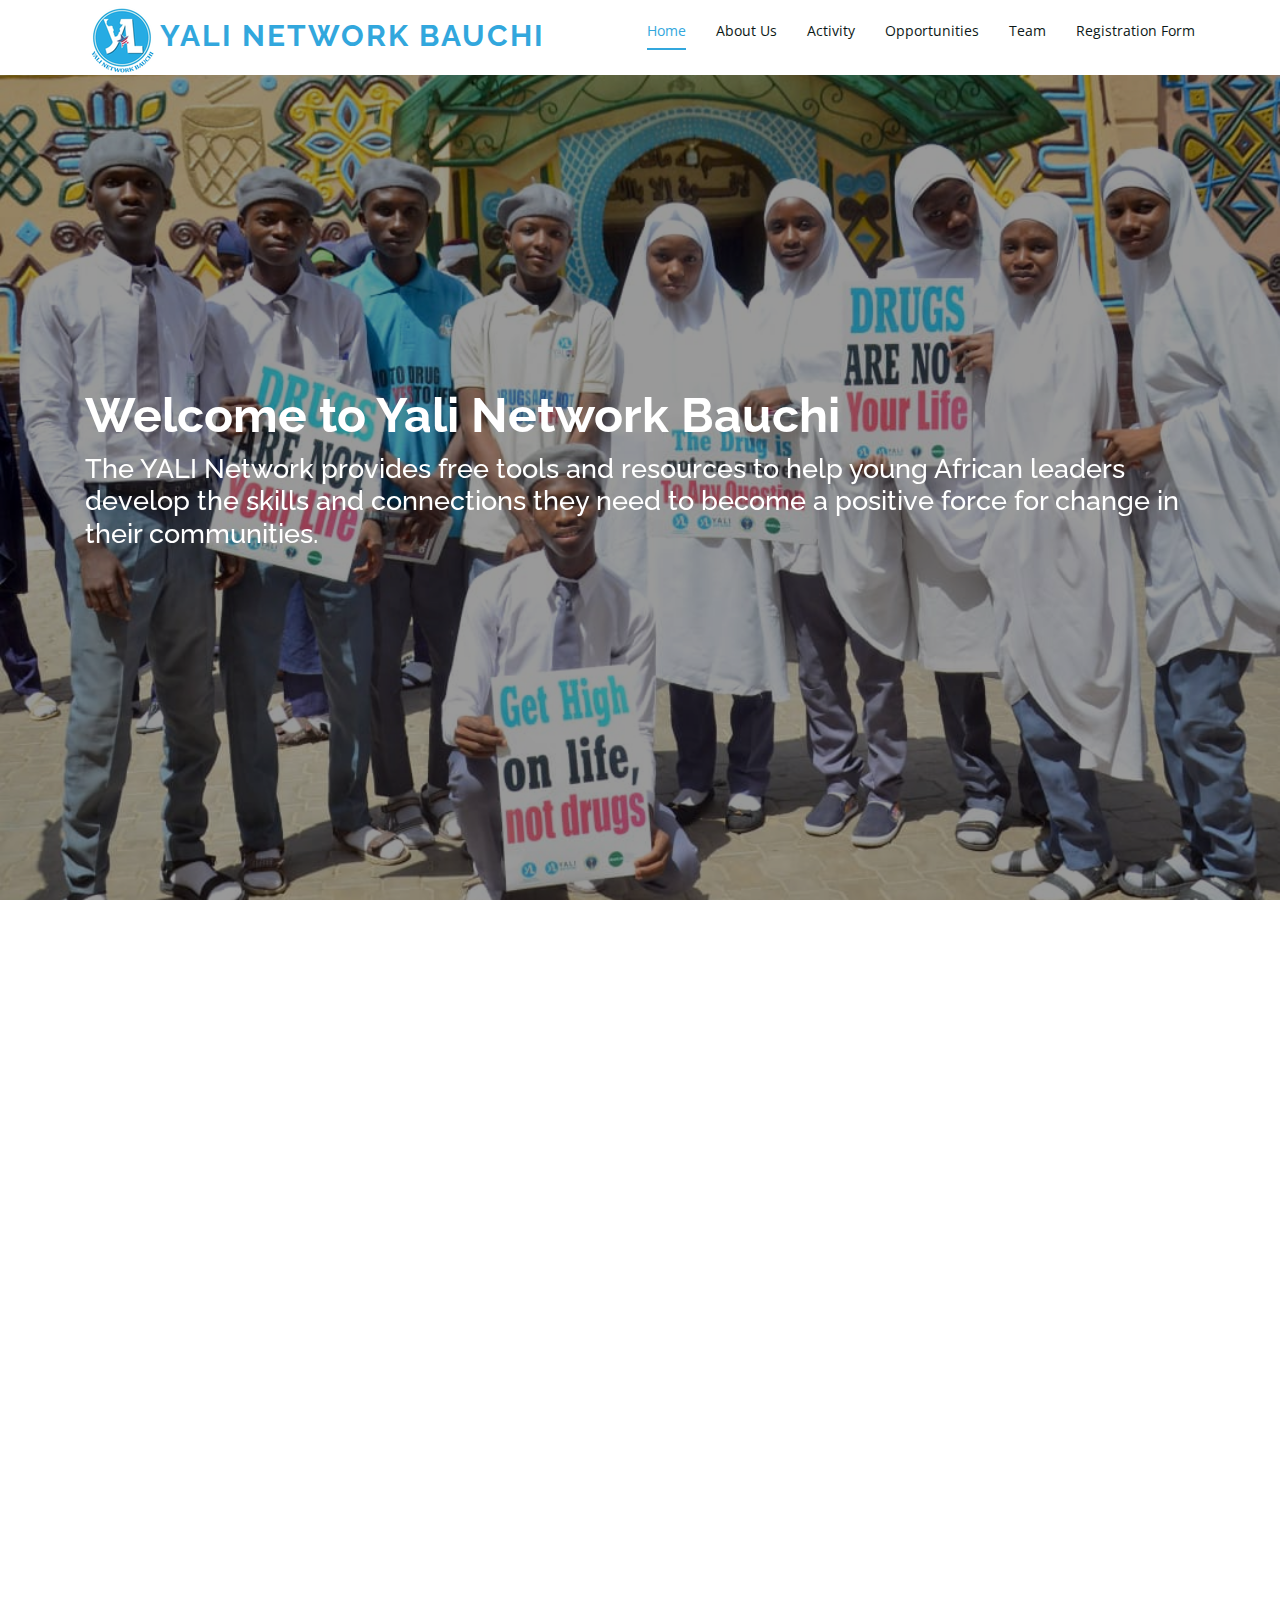
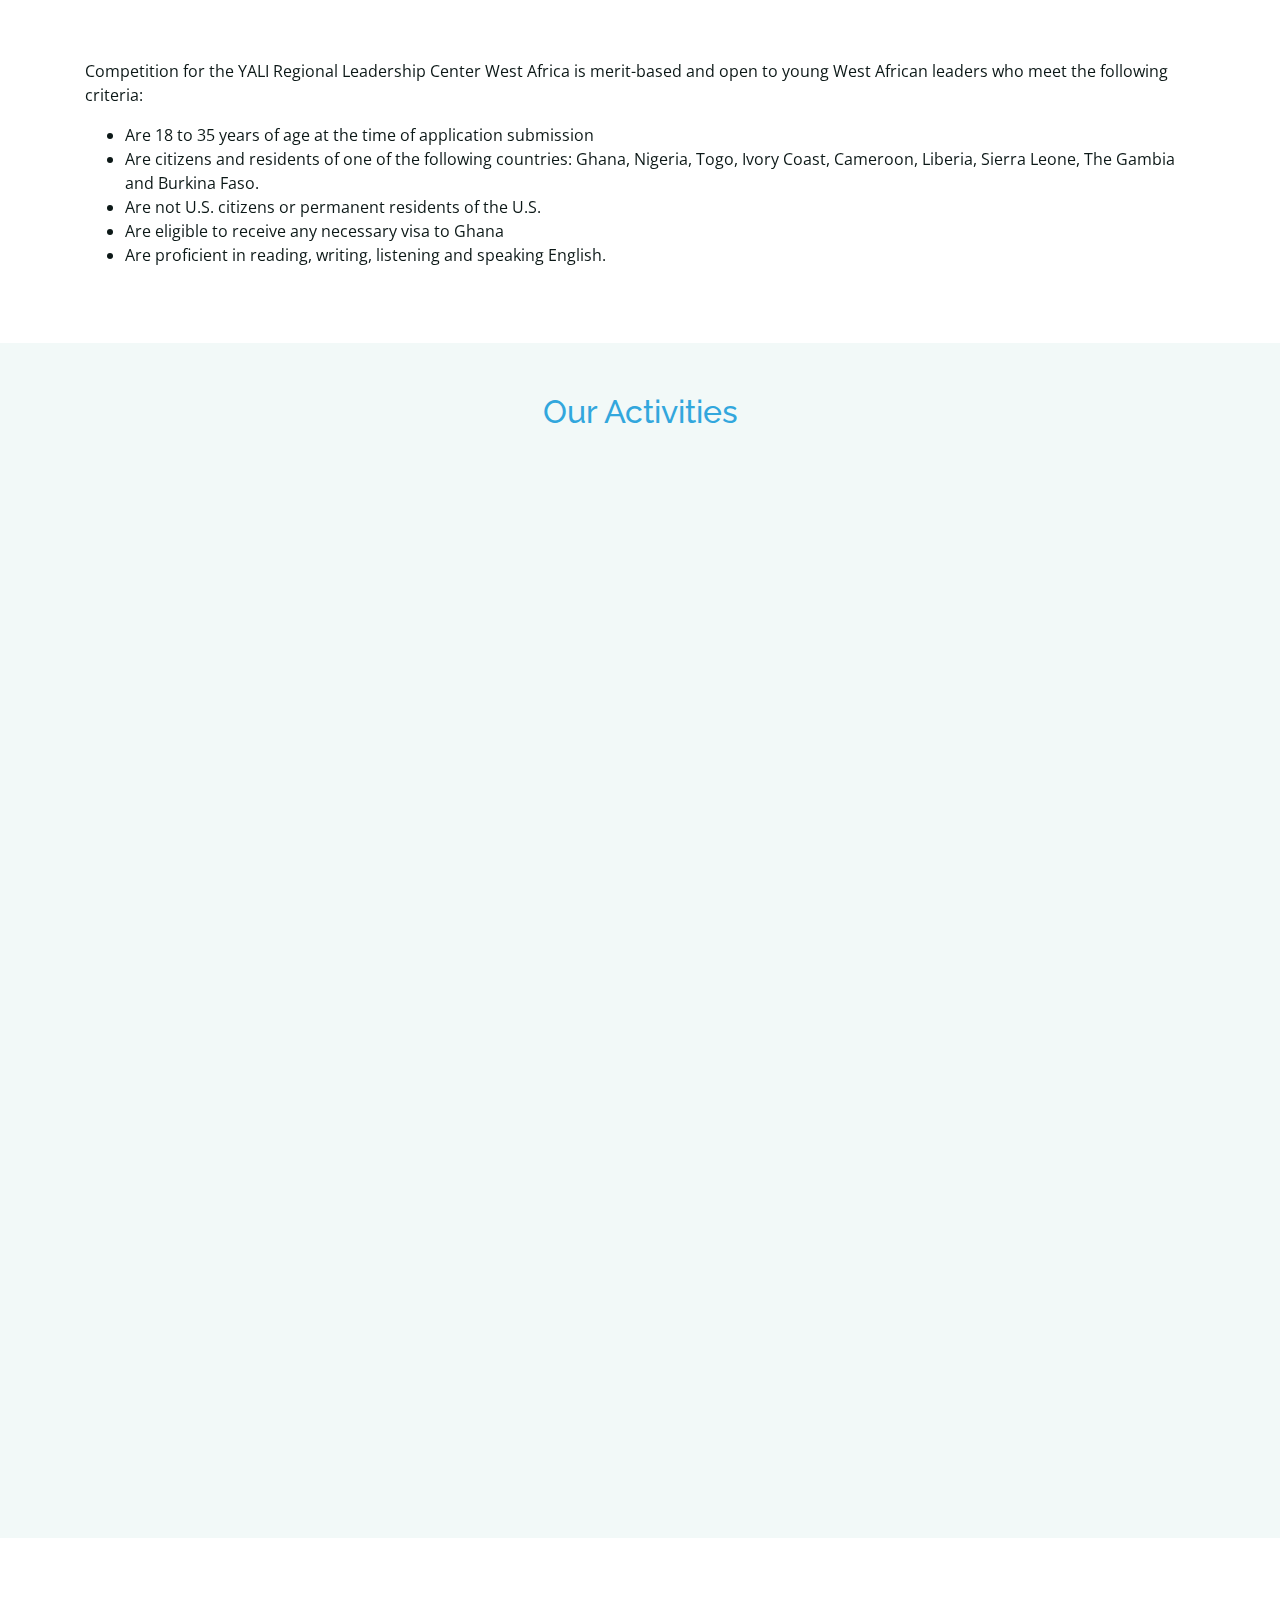
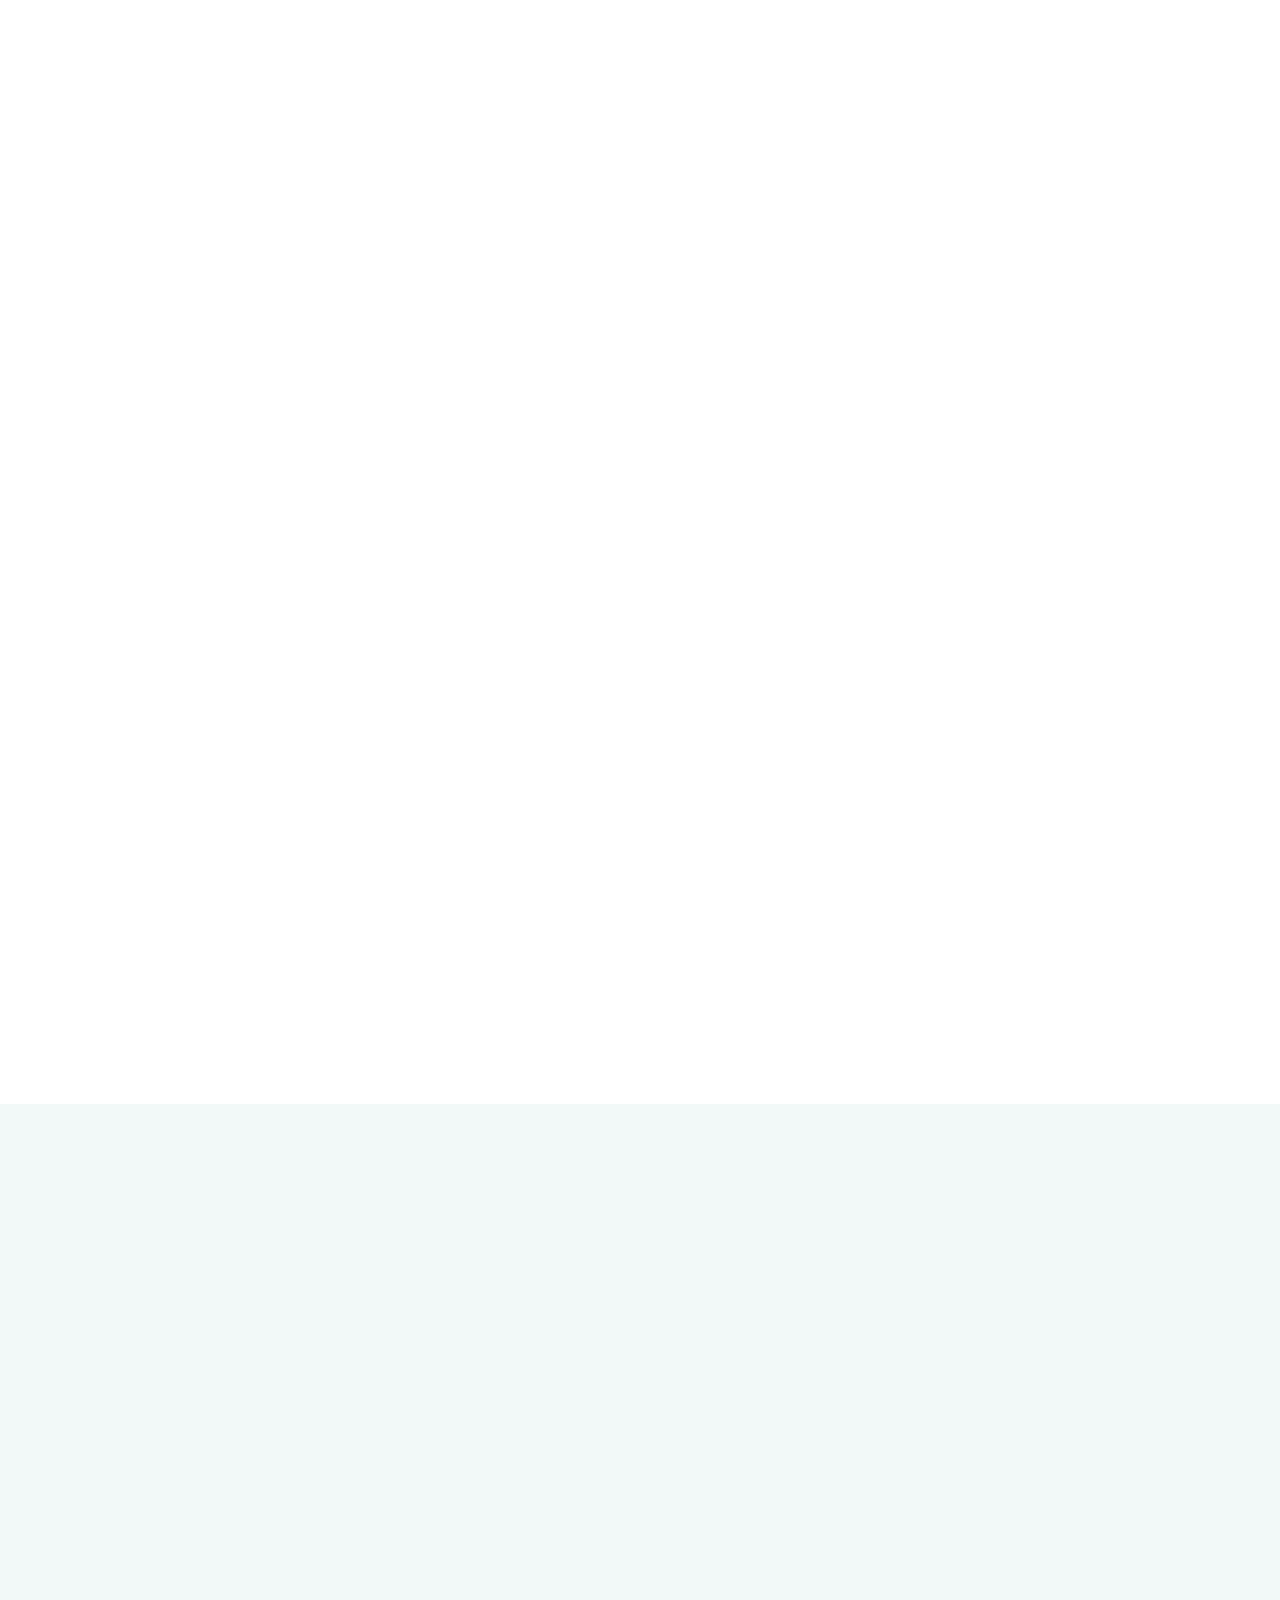
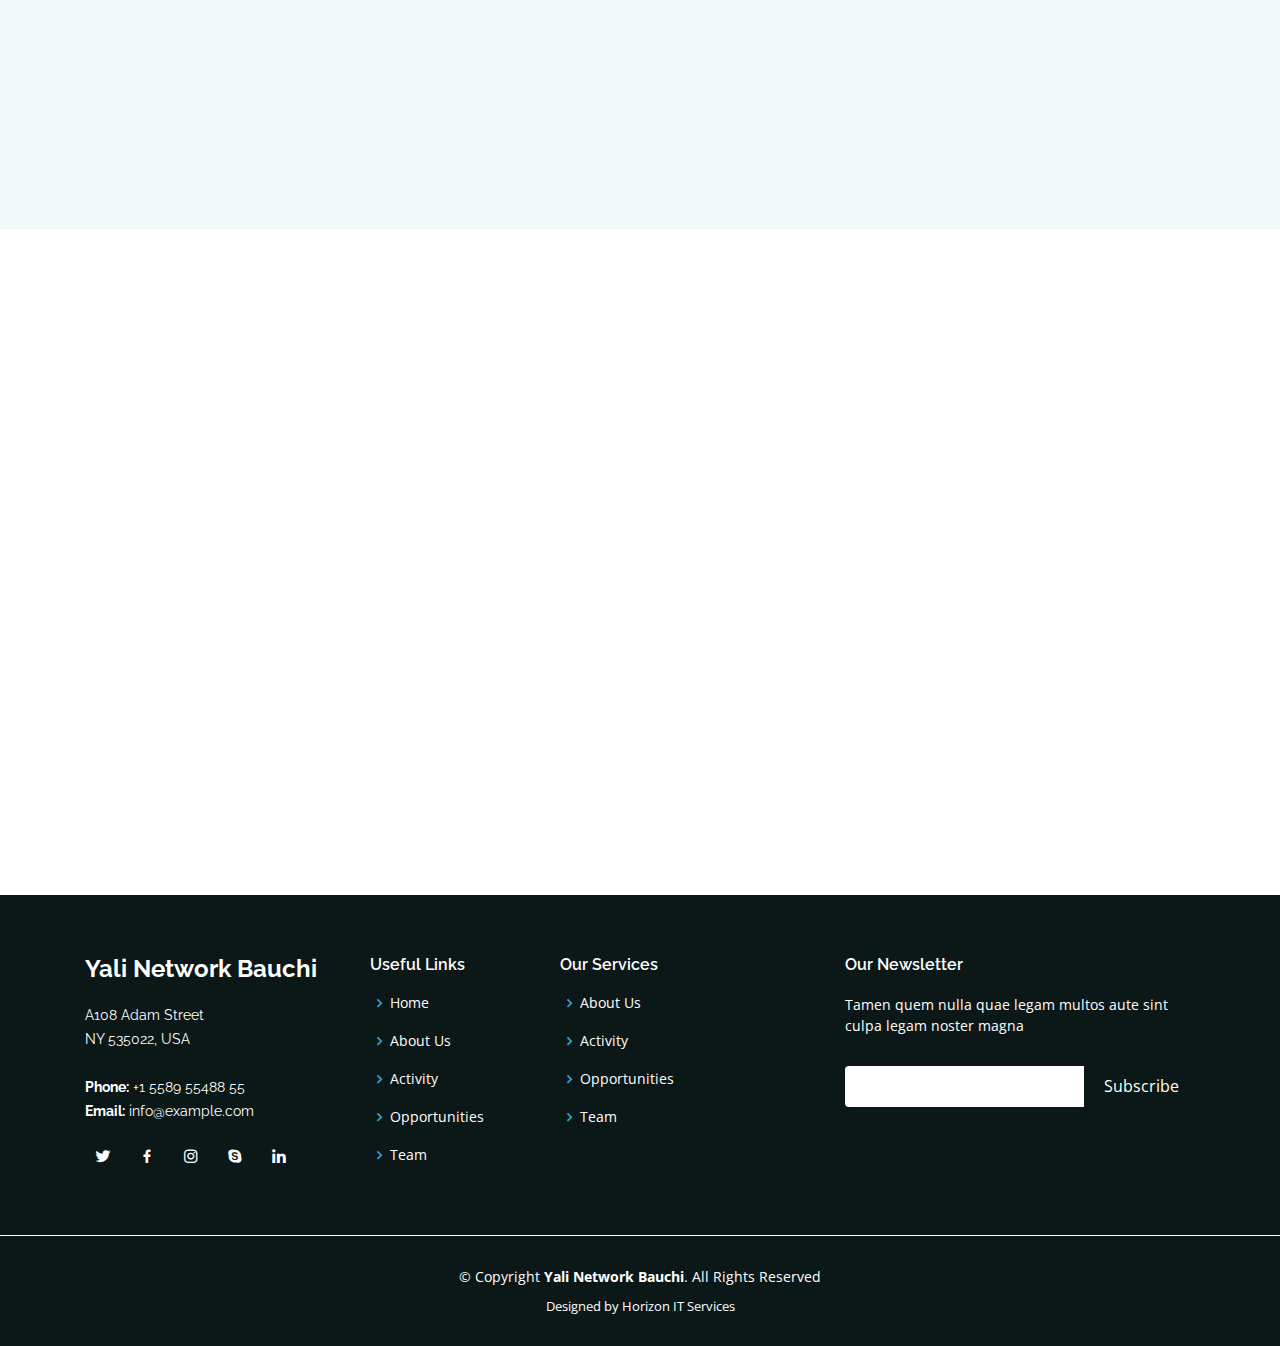
<file: index.html>
<!DOCTYPE html>
<html lang="en">

<head>
  <meta charset="utf-8">
  <meta content="width=device-width, initial-scale=1.0" name="viewport">

  <title>Yali Network Bauchi</title>
  <meta content="" name="descriptison">
  <meta content="" name="keywords">

  <!-- Favicons -->
  <link href="assets/img/favicon.png" rel="icon">
  <link href="assets/img/apple-touch-icon.png" rel="apple-touch-icon">

  <!-- Google Fonts -->
  <link href="https://fonts.googleapis.com/css?family=Open+Sans:300,300i,400,400i,600,600i,700,700i|Raleway:300,300i,400,400i,500,500i,600,600i,700,700i|Poppins:300,300i,400,400i,500,500i,600,600i,700,700i" rel="stylesheet">

  <!-- Vendor CSS Files -->
  <link href="assets/vendor/bootstrap/css/bootstrap.min.css" rel="stylesheet">
  <link href="assets/vendor/icofont/icofont.min.css" rel="stylesheet">
  <link href="assets/vendor/boxicons/css/boxicons.min.css" rel="stylesheet">
  <link href="assets/vendor/owl.carousel/assets/owl.carousel.min.css" rel="stylesheet">
  <link href="assets/vendor/venobox/venobox.css" rel="stylesheet">
  <link href="assets/vendor/aos/aos.css" rel="stylesheet">

  <!-- Template Main CSS File -->
  <link href="assets/css/style.css" rel="stylesheet">

  <!-- =======================================================
  * Template Name: Maxim - v2.1.0
  * Template URL: https://bootstrapmade.com/maxim-free-onepage-bootstrap-theme/
  * Author: BootstrapMade.com
  * License: https://bootstrapmade.com/license/
  ======================================================== -->
</head>

<body>

  <!-- ======= Header ======= -->
  <header id="header" class="fixed-top">
    <div class="container d-flex">

<img alt="Seal" title="YALI" src="assets/img/1.png" class="img-fluid">

      <div class="logo mr-auto">
        <h1 class="text-light"><a href="#">Yali Network Bauchi</a></h1>
        <!-- Uncomment below if you prefer to use an image logo -->
        <!-- <a href="index.html"><img src="assets/img/logo.png" alt="" class="img-fluid"></a>-->
      </div>

      <nav class="nav-menu d-none d-lg-block">
        <ul>
          <li class="active"><a href="#hero">Home</a></li>
          <li><a href="#about">About Us</a></li>
          <li><a href="#ATL">Activity</a></li>
          <li><a href="#project">Opportunities</a></li>
          <li><a href="#MTE">Team</a></li>
         <!-- <li class="drop-down"><a href="">Drop Down</a>
            <ul>
              <li><a href="#">Drop Down 1</a></li>
              <li class="drop-down"><a href="#">Drop Down 2</a>
                <ul>
                  <li><a href="#">Deep Drop Down 1</a></li>
                  <li><a href="#">Deep Drop Down 2</a></li>
                  <li><a href="#">Deep Drop Down 3</a></li>
                  <li><a href="#">Deep Drop Down 4</a></li>
                  <li><a href="#">Deep Drop Down 5</a></li>
                </ul>
              </li>
              <li><a href="#">Drop Down 3</a></li>
              <li><a href="#">Drop Down 4</a></li>
              <li><a href="#">Drop Down 5</a></li>
            </ul>
          </li> -->
          <li><a href="#Registration">Registration Form</a></li>

        </ul>
      </nav><!-- .nav-menu -->

    </div>
  </header><!-- End Header -->

  <!-- ======= Hero Section ======= -->
  <section id="hero" class="d-flex flex-column justify-content-center align-items-center">
    <div class="container text-center text-md-left" data-aos="fade-up">
      <h1>Welcome to Yali Network Bauchi</h1>
      <h2>The YALI Network provides free tools and resources to help young African leaders develop the skills and connections they need to become a positive force for change in their communities.</h2>
      <!--<a href="#about" class="btn-get-started scrollto">Get Started</a>-->
    </div>
  </section><!-- End Hero -->

  <main id="main">

    <!-- ======= About Section ======= -->
    <section id="about" class="about">
      <div class="container">

        <div class="row">
          <div class="col-xl-6 col-lg-7" data-aos="fade-right">
            <img src="assets/img/yali-logo.jpg" class="img-fluid" alt="">
          </div>
          <div class="col-xl-6 col-lg-5 pt-5 pt-lg-0">
            <!--<h3 data-aos="fade-up">About Us</h3>-->
            <h1 data-aos="fade-up">
            <strong>YALI RLC West Africa Emerging Leaders Program</strong>
            </h1>
            <a href="https://yaliwestafrica.net/rlc/" target="_blank"><h3 data-aos="fade-up">More..</h3></a>
            <div class="icon-box" data-aos="fade-up">
              <i class="bx bx-receipt"></i>
              <h4>Business and Entrepreneurship</h4>
              <p>This track caters to the range of emerging or aspiring entrepreneurs who expect to take on leadership roles within the private sector or build their own business ventures on the continent.</p>
            </div>
            
            <div class="icon-box" data-aos="fade-up">
              <i class="bx bx-receipt"></i>
              <h4>Civil Society Management</h4>
              <p>This track is oriented to those who are or aspire to be civically engaged and serve the public through non-governmental organizations, community based organizations, or volunteerism.</p>
            </div>
            
            <div class="icon-box" data-aos="fade-up">
              <i class="bx bx-receipt"></i>
              <h4>Public Policy and Management</h4>
              <p>This track is tailored to those who work or aspire to work in any level of government (including elected positions), regional organizations such as the African Union or the West Africa Community, international organizations such as the United Nations, or other publicly minded organizations or think tanks</p>
            </div>
<!--
            <div class="icon-box" data-aos="fade-up" data-aos-delay="100">
              <i class="bx bx-cube-alt"></i>
              <h4>Ullamco laboris nisi</h4>
              <p>Excepteur sint occaecat cupidatat non proident, sunt in culpa qui officia deserunt</p>
            </div>

            <div class="icon-box" data-aos="fade-up" data-aos-delay="200">
              <i class="bx bx-cube-alt"></i>
              <h4>Ullamco laboris nisi</h4>
              <p>Excepteur sint occaecat cupidatat non proident, sunt in culpa qui officia deserunt</p>
            </div>
-->
          </div>
          <div class="col-xl-12 col-lg-12 pt-5 pt-lg-0">
              <h1 data-aos="fade-up">
                <strong>Who Should Apply?</strong>
              </h1>
              <p>Competition for the YALI Regional Leadership Center West Africa is merit-based and open to young West African leaders who meet the following criteria:</p>
              <div>
                <ul>
                  <li>Are 18 to 35 years of age at the time of application submission</li>
                  <li>Are citizens and residents of one of the following countries: Ghana, Nigeria, Togo, Ivory Coast, Cameroon, Liberia, Sierra     Leone, The Gambia and Burkina Faso.</li>
                  <li>Are not U.S. citizens or permanent residents of the U.S.</li>
                  <li>Are eligible to receive any necessary visa to Ghana</li>
                  <li>Are proficient in reading, writing, listening and speaking English.</li>
                </ul>
              </div>
          </div>
        </div>

      </div>
    </section><!-- End About Section -->

    <!-- ======= Steps Section ======= -->
    <section id="ATL" class="ATL section-bg">
      <div class="container">
          <h2 style="text-align: center;">Our Activities</h2>

        <div class="row no-gutters">

          <div class="col-lg-4 col-md-6 content-item" data-aos="fade-in">
          
            <span>2021</span>
            <h4>Interventions</h4>
            <p>Social intervention programmes such as: Donation of palliative to 100 households in Yelwa community; Visits to orphanage homes and vulnerable children.</p>
          </div>

          <div class="col-lg-4 col-md-6 content-item" data-aos="fade-in" data-aos-delay="100">
            <span>2020</span>
            <h4>Mental Health</h4>
            <p>Launching of Secondary schools on World Mental Health day.</p>
          </div>

          <div class="col-lg-4 col-md-6 content-item" data-aos="fade-in" data-aos-delay="200">
            <span>2020</span>
            <h4> Campaigns</h4>
            <p>Held 3 campaigns on GBV, advocacy on VAPP and girl child right.</p>
          </div>

          <div class="col-lg-4 col-md-6 content-item" data-aos="fade-in" data-aos-delay="300">
            <span>2019</span>
            <h4>Medical Outreach</h4>
            <p>Conducted 4 Free medical outreach since 2019 in Bauchi metropolis.</p>
          </div>

          

        </div>

      </div>
    </section><!-- End Steps Section -->
    
    <!-- ======= project Section ======= -->
    <section id="project" class="project section-bg">
      <div class="container">

        <div class="section-title" data-aos="fade-up">
          <h2>Applications & Opportunities</h2>
          <p>Magnam dolores commodi suscipit. Necessitatibus eius consequatur ex aliquid fuga eum quidem. Sit sint consectetur velit. Quisquam quos quisquam cupiditate. Et nemo qui impedit suscipit alias ea. Quia fugiat sit in iste officiis commodi quidem hic quas.</p>
        </div>

        <div class="row">
          <div class="col-md-6 col-lg-3 d-flex align-items-stretch mb-5 mb-lg-0" data-aos="fade-up">
            <div class="icon-box icon-box-pink">
              <div class="icon"><i class="bx bxl-dribbble"></i></div>
              <h4 class="title"><a href="">Lorem Ipsum</a></h4>
              <p class="description">Voluptatum deleniti atque corrupti quos dolores et quas molestias excepturi sint occaecati cupiditate</p>
            </div>
          </div>

          <div class="col-md-6 col-lg-3 d-flex align-items-stretch mb-5 mb-lg-0" data-aos="fade-up" data-aos-delay="100">
            <div class="icon-box icon-box-cyan">
              <div class="icon"><i class="bx bx-file"></i></div>
              <h4 class="title"><a href="">Sed ut perspiciatis</a></h4>
              <p class="description">Duis aute irure dolor in reprehenderit in voluptate velit esse cillum dolore eu fugiat nulla</p>
            </div>
          </div>

          <div class="col-md-6 col-lg-3 d-flex align-items-stretch mb-5 mb-lg-0" data-aos="fade-up" data-aos-delay="200">
            <div class="icon-box icon-box-green">
              <div class="icon"><i class="bx bx-tachometer"></i></div>
              <h4 class="title"><a href="">Magni Dolores</a></h4>
              <p class="description">Excepteur sint occaecat cupidatat non proident, sunt in culpa qui officia deserunt mollit anim</p>
            </div>
          </div>

          <div class="col-md-6 col-lg-3 d-flex align-items-stretch mb-5 mb-lg-0" data-aos="fade-up" data-aos-delay="300">
            <div class="icon-box icon-box-blue">
              <div class="icon"><i class="bx bx-world"></i></div>
              <h4 class="title"><a href="">Nemo Enim</a></h4>
              <p class="description">At vero eos et accusamus et iusto odio dignissimos ducimus qui blanditiis praesentium voluptatum</p>
            </div>
          </div>

        </div>

      </div>
    </section><!-- End Services Section -->

    <!-- ======= ExceptionalMembers Section ======= -->
    <section id="ExceptionalMembers" class="ExceptionalMembers">
      <div class="container">

        <div class="section-title" data-aos="fade-up">
          <h2>Alumni Space & Impacts</h2>
          <p>Magnam dolores commodi suscipit. Necessitatibus eius consequatur ex aliquid fuga eum quidem. Sit sint consectetur velit. Quisquam quos quisquam cupiditate. Et nemo qui impedit suscipit alias ea. Quia fugiat sit in iste officiis commodi quidem hic quas.</p>
        </div>

        <div class="owl-carousel testimonials-carousel" data-aos="fade-up">

          <div class="testimonial-item">
            <p>
              <i class="bx bxs-quote-alt-left quote-icon-left"></i>
              Proin iaculis purus consequat sem cure digni ssim donec porttitora entum suscipit rhoncus. Accusantium quam, ultricies eget id, aliquam eget nibh et. Maecen aliquam, risus at semper.
              <i class="bx bxs-quote-alt-right quote-icon-right"></i>
            </p>
            <img src="assets/img/testimonials/testimonials-1.jpg" class="testimonial-img" alt="">
            <h3>Saul Goodman</h3>
            <h4>Ceo &amp; Founder</h4>
          </div>

          <div class="testimonial-item">
            <p>
              <i class="bx bxs-quote-alt-left quote-icon-left"></i>
              Export tempor illum tamen malis malis eram quae irure esse labore quem cillum quid cillum eram malis quorum velit fore eram velit sunt aliqua noster fugiat irure amet legam anim culpa.
              <i class="bx bxs-quote-alt-right quote-icon-right"></i>
            </p>
            <img src="assets/img/testimonials/testimonials-2.jpg" class="testimonial-img" alt="">
            <h3>Sara Wilsson</h3>
            <h4>Designer</h4>
          </div>

          <div class="testimonial-item">
            <p>
              <i class="bx bxs-quote-alt-left quote-icon-left"></i>
              Enim nisi quem export duis labore cillum quae magna enim sint quorum nulla quem veniam duis minim tempor labore quem eram duis noster aute amet eram fore quis sint minim.
              <i class="bx bxs-quote-alt-right quote-icon-right"></i>
            </p>
            <img src="assets/img/testimonials/testimonials-3.jpg" class="testimonial-img" alt="">
            <h3>Jena Karlis</h3>
            <h4>Store Owner</h4>
          </div>

          <div class="testimonial-item">
            <p>
              <i class="bx bxs-quote-alt-left quote-icon-left"></i>
              Fugiat enim eram quae cillum dolore dolor amet nulla culpa multos export minim fugiat minim velit minim dolor enim duis veniam ipsum anim magna sunt elit fore quem dolore labore illum veniam.
              <i class="bx bxs-quote-alt-right quote-icon-right"></i>
            </p>
            <img src="assets/img/testimonials/testimonials-4.jpg" class="testimonial-img" alt="">
            <h3>Matt Brandon</h3>
            <h4>Freelancer</h4>
          </div>

          <div class="testimonial-item">
            <p>
              <i class="bx bxs-quote-alt-left quote-icon-left"></i>
              Quis quorum aliqua sint quem legam fore sunt eram irure aliqua veniam tempor noster veniam enim culpa labore duis sunt culpa nulla illum cillum fugiat legam esse veniam culpa fore nisi cillum quid.
              <i class="bx bxs-quote-alt-right quote-icon-right"></i>
            </p>
            <img src="assets/img/testimonials/testimonials-5.jpg" class="testimonial-img" alt="">
            <h3>John Larson</h3>
            <h4>Entrepreneur</h4>
          </div>

        </div>

      </div>
    </section><!-- End Testimonials Section -->

    

    <!-- ======= MTE Section ======= -->
    <section id="MTE" class="MTE">
      <div class="container">

        <div class="section-title" data-aos="fade-up">
          <h2>Meet Our Executives</h2>
          <p>Magnam dolores commodi suscipit. Necessitatibus eius consequatur ex aliquid fuga eum quidem. Sit sint consectetur velit. Quisquam quos quisquam cupiditate. Et nemo qui impedit suscipit alias ea. Quia fugiat sit in iste officiis commodi quidem hic quas.</p>
        </div>

        <div class="row">

          <div class="col-xl-3 col-lg-4 col-md-6" data-aos="fade-up">
            <div class="member">
              <img src="assets/img/team/team-1.jpg" class="img-fluid" alt="">
              <div class="member-info">
                <div class="member-info-content">
                  <h4>Walter White</h4>
                  <span>Chief Executive Officer</span>
                </div>
                <div class="social">
                  <a href=""><i class="icofont-twitter"></i></a>
                  <a href=""><i class="icofont-facebook"></i></a>
                  <a href=""><i class="icofont-instagram"></i></a>
                  <a href=""><i class="icofont-linkedin"></i></a>
                </div>
              </div>
            </div>
          </div>

          <div class="col-xl-3 col-lg-4 col-md-6" data-aos="fade-up" data-aos-delay="100">
            <div class="member">
              <img src="assets/img/team/team-2.jpg" class="img-fluid" alt="">
              <div class="member-info">
                <div class="member-info-content">
                  <h4>Sarah Jhonson</h4>
                  <span>Product Manager</span>
                </div>
                <div class="social">
                  <a href=""><i class="icofont-twitter"></i></a>
                  <a href=""><i class="icofont-facebook"></i></a>
                  <a href=""><i class="icofont-instagram"></i></a>
                  <a href=""><i class="icofont-linkedin"></i></a>
                </div>
              </div>
            </div>
          </div>

          <div class="col-xl-3 col-lg-4 col-md-6" data-aos="fade-up" data-aos-delay="200">
            <div class="member">
              <img src="assets/img/team/team-3.jpg" class="img-fluid" alt="">
              <div class="member-info">
                <div class="member-info-content">
                  <h4>William Anderson</h4>
                  <span>CTO</span>
                </div>
                <div class="social">
                  <a href=""><i class="icofont-twitter"></i></a>
                  <a href=""><i class="icofont-facebook"></i></a>
                  <a href=""><i class="icofont-instagram"></i></a>
                  <a href=""><i class="icofont-linkedin"></i></a>
                </div>
              </div>
            </div>
          </div>

          <div class="col-xl-3 col-lg-4 col-md-6" data-aos="fade-up" data-aos-delay="300">
            <div class="member">
              <img src="assets/img/team/team-4.jpg" class="img-fluid" alt="">
              <div class="member-info">
                <div class="member-info-content">
                  <h4>Amanda Jepson</h4>
                  <span>Accountant</span>
                </div>
                <div class="social">
                  <a href=""><i class="icofont-twitter"></i></a>
                  <a href=""><i class="icofont-facebook"></i></a>
                  <a href=""><i class="icofont-instagram"></i></a>
                  <a href=""><i class="icofont-linkedin"></i></a>
                </div>
              </div>
            </div>
          </div>

        </div>

      </div>
    </section><!-- End Team Section -->

    <!-- ======= F.A.Q Section ======= -->
    <section id="faq" class="faq section-bg">
      <div class="container">

        <div class="section-title" data-aos="fade-up">
          <h2>F.A.Q</h2>
          <p>Magnam dolores commodi suscipit. Necessitatibus eius consequatur ex aliquid fuga eum quidem. Sit sint consectetur velit. Quisquam quos quisquam cupiditate. Et nemo qui impedit suscipit alias ea. Quia fugiat sit in iste officiis commodi quidem hic quas.</p>
        </div>

        <div class="faq-list">
          <ul>
            <li data-aos="fade-up">
              <i class="bx bx-help-circle icon-help"></i> <a data-toggle="collapse" class="collapse" href="#faq-list-1">Non consectetur a erat nam at lectus urna duis? <i class="bx bx-chevron-down icon-show"></i><i class="bx bx-chevron-up icon-close"></i></a>
              <div id="faq-list-1" class="collapse show" data-parent=".faq-list">
                <p>
                  Feugiat pretium nibh ipsum consequat. Tempus iaculis urna id volutpat lacus laoreet non curabitur gravida. Venenatis lectus magna fringilla urna porttitor rhoncus dolor purus non.
                </p>
              </div>
            </li>

            <li data-aos="fade-up" data-aos-delay="100">
              <i class="bx bx-help-circle icon-help"></i> <a data-toggle="collapse" href="#faq-list-2" class="collapsed">Feugiat scelerisque varius morbi enim nunc? <i class="bx bx-chevron-down icon-show"></i><i class="bx bx-chevron-up icon-close"></i></a>
              <div id="faq-list-2" class="collapse" data-parent=".faq-list">
                <p>
                  Dolor sit amet consectetur adipiscing elit pellentesque habitant morbi. Id interdum velit laoreet id donec ultrices. Fringilla phasellus faucibus scelerisque eleifend donec pretium. Est pellentesque elit ullamcorper dignissim. Mauris ultrices eros in cursus turpis massa tincidunt dui.
                </p>
              </div>
            </li>

            <li data-aos="fade-up" data-aos-delay="200">
              <i class="bx bx-help-circle icon-help"></i> <a data-toggle="collapse" href="#faq-list-3" class="collapsed">Dolor sit amet consectetur adipiscing elit? <i class="bx bx-chevron-down icon-show"></i><i class="bx bx-chevron-up icon-close"></i></a>
              <div id="faq-list-3" class="collapse" data-parent=".faq-list">
                <p>
                  Eleifend mi in nulla posuere sollicitudin aliquam ultrices sagittis orci. Faucibus pulvinar elementum integer enim. Sem nulla pharetra diam sit amet nisl suscipit. Rutrum tellus pellentesque eu tincidunt. Lectus urna duis convallis convallis tellus. Urna molestie at elementum eu facilisis sed odio morbi quis
                </p>
              </div>
            </li>

            <li data-aos="fade-up" data-aos-delay="300">
              <i class="bx bx-help-circle icon-help"></i> <a data-toggle="collapse" href="#faq-list-4" class="collapsed">Tempus quam pellentesque nec nam aliquam sem et tortor consequat? <i class="bx bx-chevron-down icon-show"></i><i class="bx bx-chevron-up icon-close"></i></a>
              <div id="faq-list-4" class="collapse" data-parent=".faq-list">
                <p>
                  Molestie a iaculis at erat pellentesque adipiscing commodo. Dignissim suspendisse in est ante in. Nunc vel risus commodo viverra maecenas accumsan. Sit amet nisl suscipit adipiscing bibendum est. Purus gravida quis blandit turpis cursus in.
                </p>
              </div>
            </li>

            <li data-aos="fade-up" data-aos-delay="400">
              <i class="bx bx-help-circle icon-help"></i> <a data-toggle="collapse" href="#faq-list-5" class="collapsed">Tortor vitae purus faucibus ornare. Varius vel pharetra vel turpis nunc eget lorem dolor? <i class="bx bx-chevron-down icon-show"></i><i class="bx bx-chevron-up icon-close"></i></a>
              <div id="faq-list-5" class="collapse" data-parent=".faq-list">
                <p>
                  Laoreet sit amet cursus sit amet dictum sit amet justo. Mauris vitae ultricies leo integer malesuada nunc vel. Tincidunt eget nullam non nisi est sit amet. Turpis nunc eget lorem dolor sed. Ut venenatis tellus in metus vulputate eu scelerisque.
                </p>
              </div>
            </li>

          </ul>
        </div>

      </div>
    </section><!-- End F.A.Q Section -->

    <!-- ======= Contact Section ======= -->
    <section id="Registration" class="Registration">
      <div class="container">

        <div class="section-title" data-aos="fade-up">
          <h2>Registration Form</h2>
          <p>New Members Registration</p>
        </div>
<!--
        <div class="row no-gutters justify-content-center" data-aos="fade-up">

          <div class="col-lg-5 d-flex align-items-stretch">
            <div class="info">
              <div class="address">
                <i class="icofont-google-map"></i>
                <h4>Location:</h4>
                <p>A108 Adam Street, New York, NY 535022</p>
              </div>

              <div class="email mt-4">
                <i class="icofont-envelope"></i>
                <h4>Email:</h4>
                <p>info@example.com</p>
              </div>

              <div class="phone mt-4">
                <i class="icofont-phone"></i>
                <h4>Call:</h4>
                <p>+1 5589 55488 55s</p>
              </div>

            </div>

          </div> 

          <div class="col-lg-5 d-flex align-items-stretch">
            <iframe style="border:0; width: 100%; height: 270px;" src="https://www.google.com/maps/embed?pb=!1m14!1m8!1m3!1d12097.433213460943!2d-74.0062269!3d40.7101282!3m2!1i1024!2i768!4f13.1!3m3!1m2!1s0x0%3A0xb89d1fe6bc499443!2sDowntown+Conference+Center!5e0!3m2!1smk!2sbg!4v1539943755621" frameborder="0" allowfullscreen></iframe>
          </div>

        </div> 
-->
        <div class="row mt-5 justify-content-center" data-aos="fade-up">
          <div class="col-lg-10">
            <form action="forms/contact.php" method="post" role="form" class="php-email-form">
              <div class="form-row">
                <div class="col-md-12 form-group">
                  <input type="text" name="name" class="form-control" id="name" placeholder="First Name" data-rule="minlen:4" data-msg="Please enter at least 4 chars" />
                  <div class="validate"></div>
                </div>
                 <div class="col-md-12 form-group">
                  <input type="text" name="name" class="form-control" id="name" placeholder="Last Name" data-rule="minlen:4" data-msg="Please enter at least 4 chars" />
                  <div class="validate"></div>
                </div>
                <div class="col-md-12 form-group">
                  <input type="email" class="form-control" name="email" id="email" placeholder="Your Email" data-rule="email" data-msg="Please enter a valid email" />
                  <div class="validate"></div>
                </div>
              </div>
              <div class="col-md-12 form-group">
               <select class="form-control">
<option value="Afghanistan">Afghanistan</option>
<option value="Albania">Albania</option>
<option value="Algeria">Algeria</option>
<option value="American Samoa">American Samoa</option>
<option value="Andorra">Andorra</option>
<option value="Angola">Angola</option>
<option value="Anguilla">Anguilla</option>
<option value="Antartica">Antarctica</option>
<option value="Antigua and Barbuda">Antigua and Barbuda</option>
<option value="Argentina">Argentina</option>
<option value="Armenia">Armenia</option>
<option value="Aruba">Aruba</option>
<option value="Australia">Australia</option>
<option value="Austria">Austria</option>
<option value="Azerbaijan">Azerbaijan</option>
<option value="Bahamas">Bahamas</option>
<option value="Bahrain">Bahrain</option>
<option value="Bangladesh">Bangladesh</option>
<option value="Barbados">Barbados</option>
<option value="Belarus">Belarus</option>
<option value="Belgium">Belgium</option>
<option value="Belize">Belize</option>
<option value="Benin">Benin</option>
<option value="Bermuda">Bermuda</option>
<option value="Bhutan">Bhutan</option>
<option value="Bolivia">Bolivia</option>
<option value="Bosnia and Herzegowina">Bosnia and Herzegowina</option>
<option value="Botswana">Botswana</option>
<option value="Bouvet Island">Bouvet Island</option>
<option value="Brazil">Brazil</option>
<option value="British Indian Ocean Territory">British Indian Ocean Territory</option>
<option value="Brunei Darussalam">Brunei Darussalam</option>
<option value="Bulgaria">Bulgaria</option>
<option value="Burkina Faso">Burkina Faso</option>
<option value="Burundi">Burundi</option>
<option value="Cambodia">Cambodia</option>
<option value="Cameroon">Cameroon</option>
<option value="Canada">Canada</option>
<option value="Cape Verde">Cape Verde</option>
<option value="Cayman Islands">Cayman Islands</option>
<option value="Central African Republic">Central African Republic</option>
<option value="Chad">Chad</option>
<option value="Chile">Chile</option>
<option value="China">China</option>
<option value="Christmas Island">Christmas Island</option>
<option value="Cocos Islands">Cocos (Keeling) Islands</option>
<option value="Colombia">Colombia</option>
<option value="Comoros">Comoros</option>
<option value="Congo">Congo</option>
<option value="Congo">Congo, the Democratic Republic of the</option>
<option value="Cook Islands">Cook Islands</option>
<option value="Costa Rica">Costa Rica</option>
<option value="Cota D'Ivoire">Cote d'Ivoire</option>
<option value="Croatia">Croatia (Hrvatska)</option>
<option value="Cuba">Cuba</option>
<option value="Cyprus">Cyprus</option>
<option value="Czech Republic">Czech Republic</option>
<option value="Denmark">Denmark</option>
<option value="Djibouti">Djibouti</option>
<option value="Dominica">Dominica</option>
<option value="Dominican Republic">Dominican Republic</option>
<option value="East Timor">East Timor</option>
<option value="Ecuador">Ecuador</option>
<option value="Egypt">Egypt</option>
<option value="El Salvador">El Salvador</option>
<option value="Equatorial Guinea">Equatorial Guinea</option>
<option value="Eritrea">Eritrea</option>
<option value="Estonia">Estonia</option>
<option value="Ethiopia">Ethiopia</option>
<option value="Falkland Islands">Falkland Islands (Malvinas)</option>
<option value="Faroe Islands">Faroe Islands</option>
<option value="Fiji">Fiji</option>
<option value="Finland">Finland</option>
<option value="France">France</option>
<option value="France Metropolitan">France, Metropolitan</option>
<option value="French Guiana">French Guiana</option>
<option value="French Polynesia">French Polynesia</option>
<option value="French Southern Territories">French Southern Territories</option>
<option value="Gabon">Gabon</option>
<option value="Gambia">Gambia</option>
<option value="Georgia">Georgia</option>
<option value="Germany">Germany</option>
<option value="Ghana">Ghana</option>
<option value="Gibraltar">Gibraltar</option>
<option value="Greece">Greece</option>
<option value="Greenland">Greenland</option>
<option value="Grenada">Grenada</option>
<option value="Guadeloupe">Guadeloupe</option>
<option value="Guam">Guam</option>
<option value="Guatemala">Guatemala</option>
<option value="Guinea">Guinea</option>
<option value="Guinea-Bissau">Guinea-Bissau</option>
<option value="Guyana">Guyana</option>
<option value="Haiti">Haiti</option>
<option value="Heard and McDonald Islands">Heard and Mc Donald Islands</option>
<option value="Holy See">Holy See (Vatican City State)</option>
<option value="Honduras">Honduras</option>
<option value="Hong Kong">Hong Kong</option>
<option value="Hungary">Hungary</option>
<option value="Iceland">Iceland</option>
<option value="India">India</option>
<option value="Indonesia">Indonesia</option>
<option value="Iran">Iran (Islamic Republic of)</option>
<option value="Iraq">Iraq</option>
<option value="Ireland">Ireland</option>
<option value="Israel">Israel</option>
<option value="Italy">Italy</option>
<option value="Jamaica">Jamaica</option>
<option value="Japan">Japan</option>
<option value="Jordan">Jordan</option>
<option value="Kazakhstan">Kazakhstan</option>
<option value="Kenya">Kenya</option>
<option value="Kiribati">Kiribati</option>
<option value="Democratic People's Republic of Korea">Korea, Democratic People's Republic of</option>
<option value="Korea">Korea, Republic of</option>
<option value="Kuwait">Kuwait</option>
<option value="Kyrgyzstan">Kyrgyzstan</option>
<option value="Lao">Lao People's Democratic Republic</option>
<option value="Latvia">Latvia</option>
<option value="Lebanon" selected>Lebanon</option>
<option value="Lesotho">Lesotho</option>
<option value="Liberia">Liberia</option>
<option value="Libyan Arab Jamahiriya">Libyan Arab Jamahiriya</option>
<option value="Liechtenstein">Liechtenstein</option>
<option value="Lithuania">Lithuania</option>
<option value="Luxembourg">Luxembourg</option>
<option value="Macau">Macau</option>
<option value="Macedonia">Macedonia, The Former Yugoslav Republic of</option>
<option value="Madagascar">Madagascar</option>
<option value="Malawi">Malawi</option>
<option value="Malaysia">Malaysia</option>
<option value="Maldives">Maldives</option>
<option value="Mali">Mali</option>
<option value="Malta">Malta</option>
<option value="Marshall Islands">Marshall Islands</option>
<option value="Martinique">Martinique</option>
<option value="Mauritania">Mauritania</option>
<option value="Mauritius">Mauritius</option>
<option value="Mayotte">Mayotte</option>
<option value="Mexico">Mexico</option>
<option value="Micronesia">Micronesia, Federated States of</option>
<option value="Moldova">Moldova, Republic of</option>
<option value="Monaco">Monaco</option>
<option value="Mongolia">Mongolia</option>
<option value="Montserrat">Montserrat</option>
<option value="Morocco">Morocco</option>
<option value="Mozambique">Mozambique</option>
<option value="Myanmar">Myanmar</option>
<option value="Namibia">Namibia</option>
<option value="Nauru">Nauru</option>
<option value="Nepal">Nepal</option>
<option value="Netherlands">Netherlands</option>
<option value="Netherlands Antilles">Netherlands Antilles</option>
<option value="New Caledonia">New Caledonia</option>
<option value="New Zealand">New Zealand</option>
<option value="Nicaragua">Nicaragua</option>
<option value="Niger">Niger</option>
<option value="Nigeria">Nigeria</option>
<option value="Niue">Niue</option>
<option value="Norfolk Island">Norfolk Island</option>
<option value="Northern Mariana Islands">Northern Mariana Islands</option>
<option value="Norway">Norway</option>
<option value="Oman">Oman</option>
<option value="Pakistan">Pakistan</option>
<option value="Palau">Palau</option>
<option value="Panama">Panama</option>
<option value="Papua New Guinea">Papua New Guinea</option>
<option value="Paraguay">Paraguay</option>
<option value="Peru">Peru</option>
<option value="Philippines">Philippines</option>
<option value="Pitcairn">Pitcairn</option>
<option value="Poland">Poland</option>
<option value="Portugal">Portugal</option>
<option value="Puerto Rico">Puerto Rico</option>
<option value="Qatar">Qatar</option>
<option value="Reunion">Reunion</option>
<option value="Romania">Romania</option>
<option value="Russia">Russian Federation</option>
<option value="Rwanda">Rwanda</option>
<option value="Saint Kitts and Nevis">Saint Kitts and Nevis</option> 
<option value="Saint LUCIA">Saint LUCIA</option>
<option value="Saint Vincent">Saint Vincent and the Grenadines</option>
<option value="Samoa">Samoa</option>
<option value="San Marino">San Marino</option>
<option value="Sao Tome and Principe">Sao Tome and Principe</option> 
<option value="Saudi Arabia">Saudi Arabia</option>
<option value="Senegal">Senegal</option>
<option value="Seychelles">Seychelles</option>
<option value="Sierra">Sierra Leone</option>
<option value="Singapore">Singapore</option>
<option value="Slovakia">Slovakia (Slovak Republic)</option>
<option value="Slovenia">Slovenia</option>
<option value="Solomon Islands">Solomon Islands</option>
<option value="Somalia">Somalia</option>
<option value="South Africa">South Africa</option>
<option value="South Georgia">South Georgia and the South Sandwich Islands</option>
<option value="Span">Spain</option>
<option value="SriLanka">Sri Lanka</option>
<option value="St. Helena">St. Helena</option>
<option value="St. Pierre and Miguelon">St. Pierre and Miquelon</option>
<option value="Sudan">Sudan</option>
<option value="Suriname">Suriname</option>
<option value="Svalbard">Svalbard and Jan Mayen Islands</option>
<option value="Swaziland">Swaziland</option>
<option value="Sweden">Sweden</option>
<option value="Switzerland">Switzerland</option>
<option value="Syria">Syrian Arab Republic</option>
<option value="Taiwan">Taiwan, Province of China</option>
<option value="Tajikistan">Tajikistan</option>
<option value="Tanzania">Tanzania, United Republic of</option>
<option value="Thailand">Thailand</option>
<option value="Togo">Togo</option>
<option value="Tokelau">Tokelau</option>
<option value="Tonga">Tonga</option>
<option value="Trinidad and Tobago">Trinidad and Tobago</option>
<option value="Tunisia">Tunisia</option>
<option value="Turkey">Turkey</option>
<option value="Turkmenistan">Turkmenistan</option>
<option value="Turks and Caicos">Turks and Caicos Islands</option>
<option value="Tuvalu">Tuvalu</option>
<option value="Uganda">Uganda</option>
<option value="Ukraine">Ukraine</option>
<option value="United Arab Emirates">United Arab Emirates</option>
<option value="United Kingdom">United Kingdom</option>
<option value="United States">United States</option>
<option value="United States Minor Outlying Islands">United States Minor Outlying Islands</option>
<option value="Uruguay">Uruguay</option>
<option value="Uzbekistan">Uzbekistan</option>
<option value="Vanuatu">Vanuatu</option>
<option value="Venezuela">Venezuela</option>
<option value="Vietnam">Viet Nam</option>
<option value="Virgin Islands (British)">Virgin Islands (British)</option>
<option value="Virgin Islands (U.S)">Virgin Islands (U.S.)</option>
<option value="Wallis and Futana Islands">Wallis and Futuna Islands</option>
<option value="Western Sahara">Western Sahara</option>
<option value="Yemen">Yemen</option>
<option value="Serbia">Serbia</option>
<option value="Zambia">Zambia</option>
<option value="Zimbabwe">Zimbabwe</option>
</select>
              </div>
              
              <div class="mb-3">
                <div class="loading">Loading</div>
                <div class="error-message"></div>
                <div class="sent-message">Your message has been sent. Thank you!</div>
              </div> 
              <div class="text-center"><button type="submit">Join The Network</button></div>
            </form>
          </div>

        </div>

      </div>
      
    
      
    </section><!-- End Contact Section -->

  </main><!-- End #main -->

  <!-- ======= Footer ======= -->
  <footer id="footer">
    <div class="footer-top">
      <div class="container">
        <div class="row">

          <div class="col-lg-3 col-md-6">
            <div class="footer-info">
              <h3>Yali Network Bauchi</h3>
              <p>
                A108 Adam Street <br>
                NY 535022, USA<br><br>
                <strong>Phone:</strong> +1 5589 55488 55<br>
                <strong>Email:</strong> info@example.com<br>
              </p>
              <div class="social-links mt-3">
                <a href="#" class="twitter"><i class="bx bxl-twitter"></i></a>
                <a href="#" class="facebook"><i class="bx bxl-facebook"></i></a>
                <a href="#" class="instagram"><i class="bx bxl-instagram"></i></a>
                <a href="#" class="google-plus"><i class="bx bxl-skype"></i></a>
                <a href="#" class="linkedin"><i class="bx bxl-linkedin"></i></a>
              </div>
            </div>
          </div>

          <div class="col-lg-2 col-md-6 footer-links">
            <h4>Useful Links</h4>
            <ul>
              <li><i class="bx bx-chevron-right"></i> <a href="#hero">Home</a></li>
              <li><i class="bx bx-chevron-right"></i> <a href="#about">About Us</a></li>
              <li><i class="bx bx-chevron-right"></i> <a href="#ATL">Activity</a></li>
              <li><i class="bx bx-chevron-right"></i> <a href="#project">Opportunities</a></li>
              <li><i class="bx bx-chevron-right"></i> <a href="#MTE">Team</a></li>
            </ul>
          </div>

          <div class="col-lg-3 col-md-6 footer-links">
            <h4>Our Services</h4>
            <ul>
              <li><i class="bx bx-chevron-right"></i> <a href="#about">About Us</a></li>
              <li><i class="bx bx-chevron-right"></i> <a href="#ATL">Activity</a></li>
              <li><i class="bx bx-chevron-right"></i> <a href="#project">Opportunities</a></li>
              <li><i class="bx bx-chevron-right"></i> <a href="#MTE">Team</a></li>
            </ul>
          </div>

          <div class="col-lg-4 col-md-6 footer-newsletter">
            <h4>Our Newsletter</h4>
            <p>Tamen quem nulla quae legam multos aute sint culpa legam noster magna</p>
            <form action="" method="post">
              <input type="email" name="email"><input type="submit" value="Subscribe">
            </form>

          </div>

        </div>
      </div>
    </div>

    <div class="container">
      <div class="copyright">
        &copy; Copyright <strong><span>Yali Network Bauchi</span></strong>. All Rights Reserved
      </div>
      <div class="credits">
        <!-- All the links in the footer should remain intact. -->
        <!-- You can delete the links only if you purchased the pro version. -->
        <!-- Licensing information: https://bootstrapmade.com/license/ -->
        <!-- Purchase the pro version with working PHP/AJAX contact form: https://bootstrapmade.com/maxim-free-onepage-bootstrap-theme/ -->
        Designed by <a href="https://bootstrapmade.com/">Horizon IT Services</a>
      </div>
    </div>
  </footer><!-- End Footer -->

  <a href="#" class="back-to-top"><i class="icofont-simple-up"></i></a>

  <!-- Vendor JS Files -->
  <script src="assets/vendor/jquery/jquery.min.js"></script>
  <script src="assets/vendor/bootstrap/js/bootstrap.bundle.min.js"></script>
  <script src="assets/vendor/jquery.easing/jquery.easing.min.js"></script>
  <script src="assets/vendor/php-email-form/validate.js"></script>
  <script src="assets/vendor/owl.carousel/owl.carousel.min.js"></script>
  <script src="assets/vendor/isotope-layout/isotope.pkgd.min.js"></script>
  <script src="assets/vendor/venobox/venobox.min.js"></script>
  <script src="assets/vendor/aos/aos.js"></script>

  <!-- Template Main JS File -->
  <script src="assets/js/main.js"></script>

</body>

</html>
</file>
<file: assets/vendor/venobox/venobox.css>
/* ------ venobox.css --------*/
.vbox-overlay *, .vbox-overlay *:before, .vbox-overlay *:after{
    -webkit-backface-visibility: hidden;
    -webkit-box-sizing:border-box;
    -moz-box-sizing:border-box;
    box-sizing:border-box;
}
.vbox-overlay * { 
    -webkit-backface-visibility: visible;
    backface-visibility: visible;
}
.vbox-overlay{
    display: -webkit-flex;
    display: flex;
    -webkit-flex-direction: column;
    flex-direction: column;
    -webkit-justify-content: center;
    justify-content: center;
    -webkit-align-items: center;
    align-items: center;
    position: fixed;
    left: 0;
    top: 0;
    bottom: 0;
    right: 0;
    z-index: 999999;
}

/* ----- navigation ----- */
.vbox-title{
    width: 100%;
    height: 40px;
    float: left;
    text-align: center;
    line-height: 28px;
    font-size: 12px;
    padding: 6px 50px;
    overflow: hidden;
    position: fixed;
    display: none;
    left: 0;
    z-index: 89;
}
.vbox-close{
    cursor: pointer;
    position: fixed;
    top: -1px;
    right: 0;
    width: 50px;
    height: 40px;
    padding: 6px;
    display: block;
    background-position:10px center;
    overflow: hidden;
    font-size: 24px;
    line-height: 1;
    text-align: center;
    z-index: 99;
}
.vbox-left{
    cursor: pointer;
    position: fixed;
    left: 0;
    height: 40px;
    overflow: hidden;
    line-height: 28px;
    font-size: 12px;
    z-index: 99;
    display: flex;
    align-items:center;
}
.vbox-num{
    display: inline-block;
    margin: 6px 0 6px 15px;
}
/* ----- Social share ----- */
.vbox-share{
    line-height: 28px;
    font-size: 12px;
    overflow: hidden;
    position: fixed;
    left: 0;
    z-index: 98;
    display: flex;
    align-items:center;
    justify-content: center;
    width: 100%;
    text-align: center;
}
.vbox-share svg{
    max-height: 28px;
    width: 28px;
    z-index: 10;
    margin-left: 12px;
    margin-top: 6px;
    margin-bottom: 6px;
    vertical-align: middle;
}


/* ----- navigation ARROWS ----- */
.vbox-next, .vbox-prev{
    position: fixed;
    top: 50%;
    margin-top: -15px;
    overflow: hidden;
    cursor: pointer;
    display: block;
    width: 45px;
    height: 45px;
    z-index: 99;
}
.vbox-next span, .vbox-prev span{
    position: relative;
    width: 20px;
    height: 20px;
    border: 2px solid transparent;
    border-top-color: #B6B6B6;
    border-right-color: #B6B6B6;
    text-indent: -100px;
    position: absolute;
    top: 8px;
    display: block;
}
.vbox-prev{
    left: 15px;
}
.vbox-next{
    right: 15px;
}
.vbox-prev span{
    left: 10px;
    -ms-transform: rotate(-135deg);
    -webkit-transform: rotate(-135deg);
    transform: rotate(-135deg);
}
.vbox-next span{
    -ms-transform: rotate(45deg);
    -webkit-transform: rotate(45deg);
    transform: rotate(45deg);
    right: 10px;
}
/* ------- inline window ------ */
.vbox-inline{
    width: 420px;
    height: 315px;
    height: 70vh;
    padding: 10px;
    background: #fff;
    margin: 0 auto;
    overflow: auto;
    text-align: left;
}
/* ------- Video & iFrames window ------ */
.venoframe{
    max-width: 100%;
    width: 100%;
    border: none;
    width: 100%;
    height: 260px;
    height: 70vh;
}
.venoframe.vbvid{
    height: 260px;
}
@media (min-width: 768px) {
    .venoframe, .vbox-inline{
        width: 90%;
        height: 360px;
        height: 70vh;
    }
    .venoframe.vbvid{
        width: 640px;
        height: 360px;
    }
}
@media (min-width: 992px) {
    .venoframe, .vbox-inline{
        max-width: 1200px;
        width: 80%;
        height: 540px;
        height: 70vh;
    }
    .venoframe.vbvid{
        width: 960px;
        height: 540px;
    }
}
/* 
Please do NOT edit this part! 
or at least read this note: http://i.imgur.com/7C0ws9e.gif
*/
.vbox-open{
    overflow: hidden;
}
.vbox-container{
    position: absolute;
    left: 0;
    right: 0;
    top: 0;
    bottom: 0;
    overflow-x: hidden;
    overflow-y: scroll;
    overflow-scrolling: touch;
    -webkit-overflow-scrolling: touch;
    z-index: 20;
    max-height: 100%;

}

.vbox-content{
    text-align: center;
    float: left;
    width: 100%;
    position: relative;
    overflow: hidden;
    padding: 20px 4%;
}
.vbox-container img{
    max-width: 100%;
    height: auto;
}
.vbox-figlio{
    box-shadow: 0 0 12px rgba(0,0,0,0.19), 0 6px 6px rgba(0,0,0,0.23);
    max-width: 100%;
    text-align: initial;
}
img.vbox-figlio{
    -webkit-user-select: none;
-khtml-user-select: none;
-moz-user-select: none;
-o-user-select: none;
user-select: none;
}
.vbox-content.swipe-left{
    margin-left: -200px !important;
}
.vbox-content.swipe-right{
    margin-left: 200px !important;
}
.vbox-animated{
    webkit-transition: margin 300ms ease-out;
    transition: margin 300ms ease-out;
}

/* ---------- preloader ----------
 * SPINKIT 
 * http://tobiasahlin.com/spinkit/
-------------------------------- */
.sk-double-bounce,.sk-rotating-plane{width:40px;height:40px;margin:40px auto}.sk-rotating-plane{background-color:#333;-webkit-animation:sk-rotatePlane 1.2s infinite ease-in-out;animation:sk-rotatePlane 1.2s infinite ease-in-out}@-webkit-keyframes sk-rotatePlane{0%{-webkit-transform:perspective(120px) rotateX(0) rotateY(0);transform:perspective(120px) rotateX(0) rotateY(0)}50%{-webkit-transform:perspective(120px) rotateX(-180.1deg) rotateY(0);transform:perspective(120px) rotateX(-180.1deg) rotateY(0)}100%{-webkit-transform:perspective(120px) rotateX(-180deg) rotateY(-179.9deg);transform:perspective(120px) rotateX(-180deg) rotateY(-179.9deg)}}@keyframes sk-rotatePlane{0%{-webkit-transform:perspective(120px) rotateX(0) rotateY(0);transform:perspective(120px) rotateX(0) rotateY(0)}50%{-webkit-transform:perspective(120px) rotateX(-180.1deg) rotateY(0);transform:perspective(120px) rotateX(-180.1deg) rotateY(0)}100%{-webkit-transform:perspective(120px) rotateX(-180deg) rotateY(-179.9deg);transform:perspective(120px) rotateX(-180deg) rotateY(-179.9deg)}}.sk-double-bounce{position:relative}.sk-double-bounce .sk-child{width:100%;height:100%;border-radius:50%;background-color:#333;opacity:.6;position:absolute;top:0;left:0;-webkit-animation:sk-doubleBounce 2s infinite ease-in-out;animation:sk-doubleBounce 2s infinite ease-in-out}.sk-chasing-dots .sk-child,.sk-spinner-pulse,.sk-three-bounce .sk-child{background-color:#333;border-radius:100%}.sk-double-bounce .sk-double-bounce2{-webkit-animation-delay:-1s;animation-delay:-1s}@-webkit-keyframes sk-doubleBounce{0%,100%{-webkit-transform:scale(0);transform:scale(0)}50%{-webkit-transform:scale(1);transform:scale(1)}}@keyframes sk-doubleBounce{0%,100%{-webkit-transform:scale(0);transform:scale(0)}50%{-webkit-transform:scale(1);transform:scale(1)}}.sk-wave{margin:40px auto;width:50px;height:40px;text-align:center;font-size:10px}.sk-wave .sk-rect{background-color:#333;height:100%;width:6px;display:inline-block;-webkit-animation:sk-waveStretchDelay 1.2s infinite ease-in-out;animation:sk-waveStretchDelay 1.2s infinite ease-in-out}.sk-wave .sk-rect1{-webkit-animation-delay:-1.2s;animation-delay:-1.2s}.sk-wave .sk-rect2{-webkit-animation-delay:-1.1s;animation-delay:-1.1s}.sk-wave .sk-rect3{-webkit-animation-delay:-1s;animation-delay:-1s}.sk-wave .sk-rect4{-webkit-animation-delay:-.9s;animation-delay:-.9s}.sk-wave .sk-rect5{-webkit-animation-delay:-.8s;animation-delay:-.8s}@-webkit-keyframes sk-waveStretchDelay{0%,100%,40%{-webkit-transform:scaleY(.4);transform:scaleY(.4)}20%{-webkit-transform:scaleY(1);transform:scaleY(1)}}@keyframes sk-waveStretchDelay{0%,100%,40%{-webkit-transform:scaleY(.4);transform:scaleY(.4)}20%{-webkit-transform:scaleY(1);transform:scaleY(1)}}.sk-wandering-cubes{margin:40px auto;width:40px;height:40px;position:relative}.sk-wandering-cubes .sk-cube{background-color:#333;width:10px;height:10px;position:absolute;top:0;left:0;-webkit-animation:sk-wanderingCube 1.8s ease-in-out -1.8s infinite both;animation:sk-wanderingCube 1.8s ease-in-out -1.8s infinite both}.sk-chasing-dots,.sk-spinner-pulse{width:40px;height:40px;margin:40px auto}.sk-wandering-cubes .sk-cube2{-webkit-animation-delay:-.9s;animation-delay:-.9s}@-webkit-keyframes sk-wanderingCube{0%{-webkit-transform:rotate(0);transform:rotate(0)}25%{-webkit-transform:translateX(30px) rotate(-90deg) scale(.5);transform:translateX(30px) rotate(-90deg) scale(.5)}50%{-webkit-transform:translateX(30px) translateY(30px) rotate(-179deg);transform:translateX(30px) translateY(30px) rotate(-179deg)}50.1%{-webkit-transform:translateX(30px) translateY(30px) rotate(-180deg);transform:translateX(30px) translateY(30px) rotate(-180deg)}75%{-webkit-transform:translateX(0) translateY(30px) rotate(-270deg) scale(.5);transform:translateX(0) translateY(30px) rotate(-270deg) scale(.5)}100%{-webkit-transform:rotate(-360deg);transform:rotate(-360deg)}}@keyframes sk-wanderingCube{0%{-webkit-transform:rotate(0);transform:rotate(0)}25%{-webkit-transform:translateX(30px) rotate(-90deg) scale(.5);transform:translateX(30px) rotate(-90deg) scale(.5)}50%{-webkit-transform:translateX(30px) translateY(30px) rotate(-179deg);transform:translateX(30px) translateY(30px) rotate(-179deg)}50.1%{-webkit-transform:translateX(30px) translateY(30px) rotate(-180deg);transform:translateX(30px) translateY(30px) rotate(-180deg)}75%{-webkit-transform:translateX(0) translateY(30px) rotate(-270deg) scale(.5);transform:translateX(0) translateY(30px) rotate(-270deg) scale(.5)}100%{-webkit-transform:rotate(-360deg);transform:rotate(-360deg)}}.sk-spinner-pulse{-webkit-animation:sk-pulseScaleOut 1s infinite ease-in-out;animation:sk-pulseScaleOut 1s infinite ease-in-out}@-webkit-keyframes sk-pulseScaleOut{0%{-webkit-transform:scale(0);transform:scale(0)}100%{-webkit-transform:scale(1);transform:scale(1);opacity:0}}@keyframes sk-pulseScaleOut{0%{-webkit-transform:scale(0);transform:scale(0)}100%{-webkit-transform:scale(1);transform:scale(1);opacity:0}}.sk-chasing-dots{position:relative;text-align:center;-webkit-animation:sk-chasingDotsRotate 2s infinite linear;animation:sk-chasingDotsRotate 2s infinite linear}.sk-chasing-dots .sk-child{width:60%;height:60%;display:inline-block;position:absolute;top:0;-webkit-animation:sk-chasingDotsBounce 2s infinite ease-in-out;animation:sk-chasingDotsBounce 2s infinite ease-in-out}.sk-chasing-dots .sk-dot2{top:auto;bottom:0;-webkit-animation-delay:-1s;animation-delay:-1s}@-webkit-keyframes sk-chasingDotsRotate{100%{-webkit-transform:rotate(360deg);transform:rotate(360deg)}}@keyframes sk-chasingDotsRotate{100%{-webkit-transform:rotate(360deg);transform:rotate(360deg)}}@-webkit-keyframes sk-chasingDotsBounce{0%,100%{-webkit-transform:scale(0);transform:scale(0)}50%{-webkit-transform:scale(1);transform:scale(1)}}@keyframes sk-chasingDotsBounce{0%,100%{-webkit-transform:scale(0);transform:scale(0)}50%{-webkit-transform:scale(1);transform:scale(1)}}.sk-three-bounce{margin:40px auto;width:80px;text-align:center}.sk-three-bounce .sk-child{width:20px;height:20px;display:inline-block;-webkit-animation:sk-three-bounce 1.4s ease-in-out 0s infinite both;animation:sk-three-bounce 1.4s ease-in-out 0s infinite both}.sk-circle .sk-child:before,.sk-fading-circle .sk-circle:before{display:block;border-radius:100%;content:'';background-color:#333}.sk-three-bounce .sk-bounce1{-webkit-animation-delay:-.32s;animation-delay:-.32s}.sk-three-bounce .sk-bounce2{-webkit-animation-delay:-.16s;animation-delay:-.16s}@-webkit-keyframes sk-three-bounce{0%,100%,80%{-webkit-transform:scale(0);transform:scale(0)}40%{-webkit-transform:scale(1);transform:scale(1)}}@keyframes sk-three-bounce{0%,100%,80%{-webkit-transform:scale(0);transform:scale(0)}40%{-webkit-transform:scale(1);transform:scale(1)}}.sk-circle{margin:40px auto;width:40px;height:40px;position:relative}.sk-circle .sk-child{width:100%;height:100%;position:absolute;left:0;top:0}.sk-circle .sk-child:before{margin:0 auto;width:15%;height:15%;-webkit-animation:sk-circleBounceDelay 1.2s infinite ease-in-out both;animation:sk-circleBounceDelay 1.2s infinite ease-in-out both}.sk-circle .sk-circle2{-webkit-transform:rotate(30deg);-ms-transform:rotate(30deg);transform:rotate(30deg)}.sk-circle .sk-circle3{-webkit-transform:rotate(60deg);-ms-transform:rotate(60deg);transform:rotate(60deg)}.sk-circle .sk-circle4{-webkit-transform:rotate(90deg);-ms-transform:rotate(90deg);transform:rotate(90deg)}.sk-circle .sk-circle5{-webkit-transform:rotate(120deg);-ms-transform:rotate(120deg);transform:rotate(120deg)}.sk-circle .sk-circle6{-webkit-transform:rotate(150deg);-ms-transform:rotate(150deg);transform:rotate(150deg)}.sk-circle .sk-circle7{-webkit-transform:rotate(180deg);-ms-transform:rotate(180deg);transform:rotate(180deg)}.sk-circle .sk-circle8{-webkit-transform:rotate(210deg);-ms-transform:rotate(210deg);transform:rotate(210deg)}.sk-circle .sk-circle9{-webkit-transform:rotate(240deg);-ms-transform:rotate(240deg);transform:rotate(240deg)}.sk-circle .sk-circle10{-webkit-transform:rotate(270deg);-ms-transform:rotate(270deg);transform:rotate(270deg)}.sk-circle .sk-circle11{-webkit-transform:rotate(300deg);-ms-transform:rotate(300deg);transform:rotate(300deg)}.sk-circle .sk-circle12{-webkit-transform:rotate(330deg);-ms-transform:rotate(330deg);transform:rotate(330deg)}.sk-circle .sk-circle2:before{-webkit-animation-delay:-1.1s;animation-delay:-1.1s}.sk-circle .sk-circle3:before{-webkit-animation-delay:-1s;animation-delay:-1s}.sk-circle .sk-circle4:before{-webkit-animation-delay:-.9s;animation-delay:-.9s}.sk-circle .sk-circle5:before{-webkit-animation-delay:-.8s;animation-delay:-.8s}.sk-circle .sk-circle6:before{-webkit-animation-delay:-.7s;animation-delay:-.7s}.sk-circle .sk-circle7:before{-webkit-animation-delay:-.6s;animation-delay:-.6s}.sk-circle .sk-circle8:before{-webkit-animation-delay:-.5s;animation-delay:-.5s}.sk-circle .sk-circle9:before{-webkit-animation-delay:-.4s;animation-delay:-.4s}.sk-circle .sk-circle10:before{-webkit-animation-delay:-.3s;animation-delay:-.3s}.sk-circle .sk-circle11:before{-webkit-animation-delay:-.2s;animation-delay:-.2s}.sk-circle .sk-circle12:before{-webkit-animation-delay:-.1s;animation-delay:-.1s}@-webkit-keyframes sk-circleBounceDelay{0%,100%,80%{-webkit-transform:scale(0);transform:scale(0)}40%{-webkit-transform:scale(1);transform:scale(1)}}@keyframes sk-circleBounceDelay{0%,100%,80%{-webkit-transform:scale(0);transform:scale(0)}40%{-webkit-transform:scale(1);transform:scale(1)}}.sk-cube-grid{width:40px;height:40px;margin:40px auto}.sk-cube-grid .sk-cube{width:33.33%;height:33.33%;background-color:#333;float:left;-webkit-animation:sk-cubeGridScaleDelay 1.3s infinite ease-in-out;animation:sk-cubeGridScaleDelay 1.3s infinite ease-in-out}.sk-cube-grid .sk-cube1{-webkit-animation-delay:.2s;animation-delay:.2s}.sk-cube-grid .sk-cube2{-webkit-animation-delay:.3s;animation-delay:.3s}.sk-cube-grid .sk-cube3{-webkit-animation-delay:.4s;animation-delay:.4s}.sk-cube-grid .sk-cube4{-webkit-animation-delay:.1s;animation-delay:.1s}.sk-cube-grid .sk-cube5{-webkit-animation-delay:.2s;animation-delay:.2s}.sk-cube-grid .sk-cube6{-webkit-animation-delay:.3s;animation-delay:.3s}.sk-cube-grid .sk-cube7{-webkit-animation-delay:0ms;animation-delay:0ms}.sk-cube-grid .sk-cube8{-webkit-animation-delay:.1s;animation-delay:.1s}.sk-cube-grid .sk-cube9{-webkit-animation-delay:.2s;animation-delay:.2s}@-webkit-keyframes sk-cubeGridScaleDelay{0%,100%,70%{-webkit-transform:scale3D(1,1,1);transform:scale3D(1,1,1)}35%{-webkit-transform:scale3D(0,0,1);transform:scale3D(0,0,1)}}@keyframes sk-cubeGridScaleDelay{0%,100%,70%{-webkit-transform:scale3D(1,1,1);transform:scale3D(1,1,1)}35%{-webkit-transform:scale3D(0,0,1);transform:scale3D(0,0,1)}}.sk-fading-circle{margin:40px auto;width:40px;height:40px;position:relative}.sk-fading-circle .sk-circle{width:100%;height:100%;position:absolute;left:0;top:0}.sk-fading-circle .sk-circle:before{margin:0 auto;width:15%;height:15%;-webkit-animation:sk-circleFadeDelay 1.2s infinite ease-in-out both;animation:sk-circleFadeDelay 1.2s infinite ease-in-out both}.sk-fading-circle .sk-circle2{-webkit-transform:rotate(30deg);-ms-transform:rotate(30deg);transform:rotate(30deg)}.sk-fading-circle .sk-circle3{-webkit-transform:rotate(60deg);-ms-transform:rotate(60deg);transform:rotate(60deg)}.sk-fading-circle .sk-circle4{-webkit-transform:rotate(90deg);-ms-transform:rotate(90deg);transform:rotate(90deg)}.sk-fading-circle .sk-circle5{-webkit-transform:rotate(120deg);-ms-transform:rotate(120deg);transform:rotate(120deg)}.sk-fading-circle .sk-circle6{-webkit-transform:rotate(150deg);-ms-transform:rotate(150deg);transform:rotate(150deg)}.sk-fading-circle .sk-circle7{-webkit-transform:rotate(180deg);-ms-transform:rotate(180deg);transform:rotate(180deg)}.sk-fading-circle .sk-circle8{-webkit-transform:rotate(210deg);-ms-transform:rotate(210deg);transform:rotate(210deg)}.sk-fading-circle .sk-circle9{-webkit-transform:rotate(240deg);-ms-transform:rotate(240deg);transform:rotate(240deg)}.sk-fading-circle .sk-circle10{-webkit-transform:rotate(270deg);-ms-transform:rotate(270deg);transform:rotate(270deg)}.sk-fading-circle .sk-circle11{-webkit-transform:rotate(300deg);-ms-transform:rotate(300deg);transform:rotate(300deg)}.sk-fading-circle .sk-circle12{-webkit-transform:rotate(330deg);-ms-transform:rotate(330deg);transform:rotate(330deg)}.sk-fading-circle .sk-circle2:before{-webkit-animation-delay:-1.1s;animation-delay:-1.1s}.sk-fading-circle .sk-circle3:before{-webkit-animation-delay:-1s;animation-delay:-1s}.sk-fading-circle .sk-circle4:before{-webkit-animation-delay:-.9s;animation-delay:-.9s}.sk-fading-circle .sk-circle5:before{-webkit-animation-delay:-.8s;animation-delay:-.8s}.sk-fading-circle .sk-circle6:before{-webkit-animation-delay:-.7s;animation-delay:-.7s}.sk-fading-circle .sk-circle7:before{-webkit-animation-delay:-.6s;animation-delay:-.6s}.sk-fading-circle .sk-circle8:before{-webkit-animation-delay:-.5s;animation-delay:-.5s}.sk-fading-circle .sk-circle9:before{-webkit-animation-delay:-.4s;animation-delay:-.4s}.sk-fading-circle .sk-circle10:before{-webkit-animation-delay:-.3s;animation-delay:-.3s}.sk-fading-circle .sk-circle11:before{-webkit-animation-delay:-.2s;animation-delay:-.2s}.sk-fading-circle .sk-circle12:before{-webkit-animation-delay:-.1s;animation-delay:-.1s}@-webkit-keyframes sk-circleFadeDelay{0%,100%,39%{opacity:0}40%{opacity:1}}@keyframes sk-circleFadeDelay{0%,100%,39%{opacity:0}40%{opacity:1}}.sk-folding-cube{margin:40px auto;width:40px;height:40px;position:relative;-webkit-transform:rotateZ(45deg);transform:rotateZ(45deg)}.sk-folding-cube .sk-cube{float:left;width:50%;height:50%;position:relative;-webkit-transform:scale(1.1);-ms-transform:scale(1.1);transform:scale(1.1)}.sk-folding-cube .sk-cube:before{content:'';position:absolute;top:0;left:0;width:100%;height:100%;background-color:#333;-webkit-animation:sk-foldCubeAngle 2.4s infinite linear both;animation:sk-foldCubeAngle 2.4s infinite linear both;-webkit-transform-origin:100% 100%;-ms-transform-origin:100% 100%;transform-origin:100% 100%}.sk-folding-cube .sk-cube2{-webkit-transform:scale(1.1) rotateZ(90deg);transform:scale(1.1) rotateZ(90deg)}.sk-folding-cube .sk-cube3{-webkit-transform:scale(1.1) rotateZ(180deg);transform:scale(1.1) rotateZ(180deg)}.sk-folding-cube .sk-cube4{-webkit-transform:scale(1.1) rotateZ(270deg);transform:scale(1.1) rotateZ(270deg)}.sk-folding-cube .sk-cube2:before{-webkit-animation-delay:.3s;animation-delay:.3s}.sk-folding-cube .sk-cube3:before{-webkit-animation-delay:.6s;animation-delay:.6s}.sk-folding-cube .sk-cube4:before{-webkit-animation-delay:.9s;animation-delay:.9s}@-webkit-keyframes sk-foldCubeAngle{0%,10%{-webkit-transform:perspective(140px) rotateX(-180deg);transform:perspective(140px) rotateX(-180deg);opacity:0}25%,75%{-webkit-transform:perspective(140px) rotateX(0);transform:perspective(140px) rotateX(0);opacity:1}100%,90%{-webkit-transform:perspective(140px) rotateY(180deg);transform:perspective(140px) rotateY(180deg);opacity:0}}@keyframes sk-foldCubeAngle{0%,10%{-webkit-transform:perspective(140px) rotateX(-180deg);transform:perspective(140px) rotateX(-180deg);opacity:0}25%,75%{-webkit-transform:perspective(140px) rotateX(0);transform:perspective(140px) rotateX(0);opacity:1}100%,90%{-webkit-transform:perspective(140px) rotateY(180deg);transform:perspective(140px) rotateY(180deg);opacity:0}}
</file>
<file: assets/css/style.css>
/**
* Template Name: Maxim - v2.1.0
* Template URL: https://bootstrapmade.com/maxim-free-onepage-bootstrap-theme/
* Author: BootstrapMade.com
* License: https://bootstrapmade.com/license/
*/

/*--------------------------------------------------------------
# General
--------------------------------------------------------------*/
body {
  font-family: "Open Sans", sans-serif;
  color: #0C1817;
}

a {
  color: white;
}

a:hover {
  color: white;
  text-decoration: none;
}

h1, h2, h3, h4, h5, h6 {
  font-family: "Raleway", sans-serif;
}

/*--------------------------------------------------------------
# Back to top button
--------------------------------------------------------------*/
.back-to-top {
  position: fixed;
  display: none;
  width: 40px;
  height: 40px;
  border-radius: 3px;
  right: 15px;
  bottom: 15px;
  background: #0C1817;
  color: white;
  transition: display 0.5s ease-in-out;
  z-index: 99999;
}

.back-to-top i {
  font-size: 24px;
  position: absolute;
  top: 8px;
  left: 8px;
}

.back-to-top:hover {
  color: rgb(50, 167, 221);
  background: white;
  transition: background 0.2s ease-in-out;
}

/*--------------------------------------------------------------
# Header
--------------------------------------------------------------*/
#header {
  height: 75px;
  transition: all 0.5s;
  z-index: 997;
  transition: all 0.5s;
  padding: 0px 0;
  background: white;
}

#header .logo h1 {
  font-size: 30px;
  margin: 0;
  padding: 6px 0;
  line-height: 2;
  font-weight: 700;
  letter-spacing: 2px;
  text-transform: uppercase;
}

#header .logo h1 a, #header .logo h1 a:hover {
  color: rgb(50, 167, 221);
  text-decoration: none;
}


#header .logo img {
  padding: 0;
  margin: 0;
  max-height: 40px;
}

@media (max-width: 992px) {
  #header {
    height: 60px;
    padding: 8px 0;
  }
}

/*--------------------------------------------------------------
# Navigation Menu
--------------------------------------------------------------*/
/* Desktop Navigation */
.nav-menu, .nav-menu * {
  margin: 0;
  padding: 0;
  list-style: none;
}

.nav-menu > ul > li {
  position: relative;
  white-space: nowrap;
  float: left;
}

.nav-menu a {
  display: block;
  position: relative;
  color: #0C1817;
  padding: 20px 0 12px 0;
  transition: 0.3s;
  font-size: 14px;
  font-family: "Open Sans", sans-serif;
}

.nav-menu > ul > li + li {
  margin-left: 30px;
}

.nav-menu > ul > li > a:before {
  content: "";
  position: absolute;
  width: 100%;
  height: 2px;
  bottom: 3px;
  left: 0;
  background-color: rgb(50, 167, 221);
  visibility: hidden;
  width: 0px;
  transition: all 0.3s ease-in-out 0s;
}

.nav-menu a:hover:before, .nav-menu li:hover > a:before, .nav-menu .active > a:before {
  visibility: visible;
  width: 100%;
}

.nav-menu a:hover, .nav-menu .active > a, .nav-menu li:hover > a {
  color: rgb(50, 167, 221);
}

.nav-menu .drop-down ul {
  display: block;
  position: absolute;
  left: 0;
  top: 100%;
  z-index: 99;
  opacity: 0;
  visibility: hidden;
  padding: 10px 0;
  background: #fff;
  box-shadow: 0px 0px 30px rgb(50, 167, 221);
  transition: ease all 0.3s;
}

.nav-menu .drop-down:hover > ul {
  opacity: 1;
  visibility: visible;
}

.nav-menu .drop-down li {
  min-width: 180px;
  position: relative;
}

.nav-menu .drop-down ul a {
  padding: 10px 20px;
  font-size: 14px;
  font-weight: 500;
  text-transform: none;
  color: rgb(50, 167, 221);
}

.nav-menu .drop-down ul a:hover, .nav-menu .drop-down ul .active > a, .nav-menu .drop-down ul li:hover > a {
  color: rgb(50, 167, 221);
}

.nav-menu .drop-down > a:after {
  content: "\ea99";
  font-family: IcoFont;
  padding-left: 5px;
}

.nav-menu .drop-down .drop-down ul {
  top: 0;
  left: calc(100% - 30px);
}

.nav-menu .drop-down .drop-down:hover > ul {
  opacity: 1;
  top: 0;
  left: 100%;
}

.nav-menu .drop-down .drop-down > a {
  padding-right: 35px;
}

.nav-menu .drop-down .drop-down > a:after {
  content: "\eaa0";
  font-family: IcoFont;
  position: absolute;
  right: 15px;
}

@media (max-width: 1366px) {
  .nav-menu .drop-down .drop-down ul {
    left: -90%;
  }
  .nav-menu .drop-down .drop-down:hover > ul {
    left: -100%;
  }
  .nav-menu .drop-down .drop-down > a:after {
    content: "\ea9d";
  }
}

/* Mobile Navigation */
.mobile-nav-toggle {
  position: fixed;
  right: 15px;
  top: 15px;
  z-index: 9998;
  border: 0;
  background: none;
  font-size: 24px;
  transition: all 0.4s;
  outline: none !important;
  line-height: 1;
  cursor: pointer;
  text-align: right;
}

.mobile-nav-toggle i {
  color: rgb(50, 167, 221);
}

.mobile-nav {
  position: fixed;
  top: 55px;
  right: 15px;
  bottom: 15px;
  left: 15px;
  z-index: 9999;
  overflow-y: auto;
  background: #fff;
  transition: ease-in-out 0.2s;
  opacity: 0;
  visibility: hidden;
  border-radius: 10px;
  padding: 10px 0;
}

.mobile-nav * {
  margin: 0;
  padding: 0;
  list-style: none;
}

.mobile-nav a {
  display: block;
  position: relative;
  color: rgba(68, 63, 63, 0.829);
  padding: 10px 20px;
  font-weight: 500;
  outline: none;
}

.mobile-nav a:hover, .mobile-nav .active > a, .mobile-nav li:hover > a {
  color: #448be7;
  text-decoration: none;
}

.mobile-nav .drop-down > a:after {
  content: "\ea99";
  font-family: IcoFont;
  padding-left: 10px;
  position: absolute;
  right: 15px;
}

.mobile-nav .active.drop-down > a:after {
  content: "\eaa1";
}

.mobile-nav .drop-down > a {
  padding-right: 35px;
}

.mobile-nav .drop-down ul {
  display: none;
  overflow: hidden;
}

.mobile-nav .drop-down li {
  padding-left: 20px;
}

.mobile-nav-overly {
  width: 100%;
  height: 100%;
  z-index: 9997;
  top: 0;
  left: 0;
  position: fixed;
  background: rgba(16, 31, 29, 0.6);
  overflow: hidden;
  display: none;
  transition: ease-in-out 0.2s;
}

.mobile-nav-active {
  overflow: hidden;
}

.mobile-nav-active .mobile-nav {
  opacity: 1;
  visibility: visible;
}

.mobile-nav-active .mobile-nav-toggle i {
  color: #fff;
}

/*--------------------------------------------------------------
# Hero Section
--------------------------------------------------------------*/
#hero {
  width: 100%;
  height: calc(100vh - 72px);
  background: url("../img/hero-bg.JPG") center center;
  background-size: cover;
  position: relative;
  margin-top: 72px;
  padding: 0;
}

#hero:before {
  content: "";
  background: rgba(0, 0, 0, 0.4);
  position: absolute;
  bottom: 0;
  top: 0;
  left: 0;
  right: 0;
}

#hero .container {
  z-index: 2;
}

#hero h1 {
  margin: 0 0 10px 0;
  font-size: 48px;
  font-weight: 700;
  line-height: 56px;
  color: #FFFFFF;
}

#hero h2 {
  color: white;
  margin-bottom: 35px;
  font-size: 27px;
}

#hero .btn-get-started {
  font-family: "Raleway", sans-serif;
  text-transform: uppercase;
  font-weight: 500;
  font-size: 16px;
  letter-spacing: 1px;
  display: inline-block;
  padding: 8px 28px;
  border-radius: 4px;
  transition: 0.5s;
  border: 2px solid #fff;
  color: white;
}

#hero .btn-get-started:hover {
  border-color: white;
  background: rgb(50, 167, 221);
}

@media (min-width: 1024px) {
  #hero {
    background-attachment: fixed;
  }
}

@media (max-width: 992px) {
  #hero {
    margin-top: 60px;
    height: calc(100vh - 60px);
  }
}

@media (max-width: 768px) {
  #hero h1 {
    font-size: 28px;
    line-height: 36px;
  }
  #hero h2 {
    font-size: 18px;
    line-height: 24px;
    margin-bottom: 30px;
  }
}

/*--------------------------------------------------------------
# Sections General
--------------------------------------------------------------*/
section {
  padding: 60px 0;
  overflow: hidden;
}

.section-bg {
  background-color: #f2f9f8;
}

.section-title {
  padding-bottom: 40px;
  text-align: center;
}

.section-title h2 {
  font-size: 36px;
  font-weight: 300;
  margin-bottom: 20px;
  padding-bottom: 0;
  color: rgb(50, 167, 221);
}

.section-title p {
  margin-bottom: 0;
}

/*--------------------------------------------------------------
# About
--------------------------------------------------------------*/
.about h3 {
  font-weight: 400;
  font-size: 34px;
  color: rgb(50, 167, 221);
  text-align: center;

}

.about h1 {
  text-align: center;
}

.about .icon-box {
  margin-top: 44px;
}

.about .icon-box i {
  font-size: 48px;
  float: left;
  color: rgb(50, 167, 221);
}

.about .icon-box h4 {
  font-size: 22px;
  font-weight: 500;
  margin-left: 60px;
  color: #0C1817;
}

.about .icon-box p {
  font-size: 15px;
  color: #0C1817;
  margin-left: 60px;

}

/*--------------------------------------------------------------
# ATL
--------------------------------------------------------------*/
 
h2 {
color: rgb(50, 167, 221);
}

.ATL {
  padding: 50px 0 40px 0;
}

.ATL .row {
  overflow: hidden;
}

.ATL .content-item {
  padding: 40px;
  border-left: 1px solid #d4e9e6;
  border-bottom: 1px solid #d4e9e6;
  margin: -1px;
}

.ATL .content-item span {
  display: block;
  font-size: 24px;
  font-weight: 400;
  color: rgb(50, 167, 221);
}

.ATL .content-item h4 {
  font-size: 28px;
  font-weight: 400;
  padding: 0;
  margin: 20px 0;
  color: #0C1817;
}

.ATL .content-item p {
  color: #0C1817;
  font-size: 15px;
  margin: 0;
  padding: 0;
}

@media (max-width: 768px) {
  .ATL .content-item {
    padding: 40px 0;
  }
}

/*--------------------------------------------------------------
# Features
--------------------------------------------------------------*/
.features .nav-tabs {
  border: 0;
}

.features .nav-link {
  border: 0;
  padding: 20px;
  transition: 0.3s;
  color: rgb(50, 167, 221);
}

.features .nav-link:hover {
  color: #1bac91;
}

.features .nav-link h4 {
  font-size: 18px;
  font-weight: 600;
}

.features .nav-link p {
  font-size: 14px;
  margin-bottom: 0;
}

.features .nav-link.active {
  box-shadow: 0px 2px 15px rgba(0, 0, 0, 0.12);
}

.features .nav-link.active h4 {
  color: #1bac91;
}

.features .tab-pane.active {
  -webkit-animation: slide-down 0.5s ease-out;
  animation: slide-down 0.5s ease-out;
}

@-webkit-keyframes slide-down {
  0% {
    opacity: 0;
  }
  100% {
    opacity: 1;
  }
}

@keyframes slide-down {
  0% {
    opacity: 0;
  }
  100% {
    opacity: 1;
  }
}

/*--------------------------------------------------------------
# project
--------------------------------------------------------------*/
.project .icon-box {
  padding: 30px;
  position: relative;
  overflow: hidden;
  margin: 0;
  background: #fff;
  transition: all 0.3s ease-in-out;
  border-radius: 15px;
  text-align: center;
  border-bottom: 3px solid #fff;
}

.project .icon-box:hover {
  box-shadow: 0 2px 29px 0 rgba(37, 37, 37, 0.1);
}

.project .icon i {
  font-size: 48px;
  line-height: 1;
  margin-bottom: 15px;
}

.project .title {
  font-weight: 700;
  margin-bottom: 15px;
  font-size: 18px;
}

.project .title a {
  color: #111;
}

.project .description {
  font-size: 15px;
  line-height: 28px;
  margin-bottom: 0;
}

.project .icon-box-pink .icon i {
  color: #ff689b;
}

.project .icon-box-cyan .icon i {
  color: #3fcdc7;
}

.project .icon-box-green .icon i {
  color: #41cf2e;
}

.project .icon-box-blue .icon i {
  color: #2282ff;
}

/*--------------------------------------------------------------
# ExceptionalMembers
--------------------------------------------------------------*/
.ExceptionalMembers .testimonial-item {
  box-sizing: content-box;
  min-height: 320px;
}

.ExceptionalMembers .testimonial-item .testimonial-img {
  width: 90px;
  border-radius: 50%;
  margin: -40px 0 0 40px;
  position: relative;
  z-index: 2;
  border: 6px solid #fff;
}

.ExceptionalMembers .testimonial-item h3 {
  font-size: 18px;
  font-weight: bold;
  margin: 10px 0 5px 45px;
  color: #111;
}

.ExceptionalMembers .testimonial-item h4 {
  font-size: 14px;
  color: #999;
  margin: 0 0 0 45px;
}

.ExceptionalMembers .testimonial-item .quote-icon-left, .ExceptionalMembers .testimonial-item .quote-icon-right {
  color: #a8d3cc;
  font-size: 26px;
}

.ExceptionalMembers .testimonial-item .quote-icon-left {
  display: inline-block;
  left: -5px;
  position: relative;
}

.ExceptionalMembers .testimonial-item .quote-icon-right {
  display: inline-block;
  right: -5px;
  position: relative;
  top: 10px;
}

.ExceptionalMembers .testimonial-item p {
  font-style: italic;
  margin: 0 15px 0 15px;
  padding: 20px 20px 60px 20px;
  background: #eff7f6;
  position: relative;
  border-radius: 6px;
  position: relative;
  z-index: 1;
}

.ExceptionalMembers .owl-nav, .ExceptionalMembers .owl-dots {
  margin-top: 5px;
  text-align: center;
}

.ExceptionalMembers .owl-dot {
  display: inline-block;
  margin: 0 5px;
  width: 12px;
  height: 12px;
  border-radius: 50%;
  background-color: #0C1817 !important;
}

.ExceptionalMembers .owl-dot.active {
  background-color: rgb(50, 167, 221) !important;
}

@media (max-width: 767px) {
  .ExceptionalMembers {
    margin: 30px 10px;
  }
}

/*--------------------------------------------------------------
# Portfolio
--------------------------------------------------------------*/
.portfolio .portfolio-item {
  margin-bottom: 30px;
}

.portfolio #portfolio-flters {
  padding: 0;
  margin: 0 auto 35px auto;
  list-style: none;
  text-align: center;
  background: #fff;
  box-shadow: 0px 2px 15px rgba(0, 0, 0, 0.1);
  border-radius: 50px;
  padding: 8px 20px;
}

.portfolio #portfolio-flters li {
  cursor: pointer;
  display: inline-block;
  padding: 10px 15px 8px 15px;
  font-size: 14px;
  font-weight: 600;
  line-height: 1;
  text-transform: uppercase;
  color: #444444;
  margin-bottom: 5px;
  transition: all 0.3s ease-in-out;
}

.portfolio #portfolio-flters li:hover, .portfolio #portfolio-flters li.filter-active {
  color: #1bac91;
}

.portfolio #portfolio-flters li:last-child {
  margin-right: 0;
}

.portfolio .portfolio-wrap {
  transition: 0.3s;
  position: relative;
  overflow: hidden;
  z-index: 1;
  background: rgba(0, 0, 0, 0.6);
}

.portfolio .portfolio-wrap::before {
  content: "";
  background: rgba(0, 0, 0, 0.5);
  position: absolute;
  left: 30px;
  right: 30px;
  top: 30px;
  bottom: 30px;
  transition: all ease-in-out 0.3s;
  z-index: 2;
  opacity: 0;
}

.portfolio .portfolio-wrap .portfolio-info {
  opacity: 0;
  position: absolute;
  top: 0;
  left: 0;
  right: 0;
  bottom: 0;
  text-align: center;
  z-index: 3;
  transition: all ease-in-out 0.3s;
  display: flex;
  flex-direction: column;
  justify-content: center;
  align-items: center;
}

.portfolio .portfolio-wrap .portfolio-info::before {
  display: block;
  content: "";
  width: 48px;
  height: 48px;
  position: absolute;
  top: 35px;
  left: 35px;
  border-top: 3px solid #fff;
  border-left: 3px solid #fff;
  transition: all 0.5s ease 0s;
  z-index: 9994;
}

.portfolio .portfolio-wrap .portfolio-info::after {
  display: block;
  content: "";
  width: 48px;
  height: 48px;
  position: absolute;
  bottom: 35px;
  right: 35px;
  border-bottom: 3px solid #fff;
  border-right: 3px solid #fff;
  transition: all 0.5s ease 0s;
  z-index: 9994;
}

.portfolio .portfolio-wrap .portfolio-info h4 {
  font-size: 20px;
  color: #fff;
  font-weight: 600;
}

.portfolio .portfolio-wrap .portfolio-info p {
  color: #ffffff;
  font-size: 14px;
  text-transform: uppercase;
  padding: 0;
  margin: 0;
}

.portfolio .portfolio-wrap .portfolio-links {
  text-align: center;
  z-index: 4;
}

.portfolio .portfolio-wrap .portfolio-links a {
  color: #fff;
  margin: 0 2px;
  font-size: 28px;
  display: inline-block;
  transition: 0.3s;
}

.portfolio .portfolio-wrap .portfolio-links a:hover {
  color: #4ae3c6;
}

.portfolio .portfolio-wrap:hover::before {
  top: 0;
  left: 0;
  right: 0;
  bottom: 0;
  opacity: 1;
}

.portfolio .portfolio-wrap:hover .portfolio-info {
  opacity: 1;
}

.portfolio .portfolio-wrap:hover .portfolio-info::before {
  top: 15px;
  left: 15px;
}

.portfolio .portfolio-wrap:hover .portfolio-info::after {
  bottom: 15px;
  right: 15px;
}

/*--------------------------------------------------------------
# MTE
--------------------------------------------------------------*/
.MTE .member {
  text-align: center;
  margin-bottom: 20px;
  background: #343a40;
  position: relative;
  overflow: hidden;
}

.MTE .member .member-info {
  opacity: 0;
  position: absolute;
  bottom: 0;
  top: 0;
  left: 0;
  right: 0;
  transition: 0.2s;
}

.MTE .member .member-info-content {
  position: absolute;
  left: 50px;
  right: 0;
  bottom: 0;
  transition: bottom 0.4s;
}

.MTE .member .member-info-content h4 {
  font-weight: 700;
  margin-bottom: 2px;
  font-size: 18px;
  color: #fff;
}

.MTE .member .member-info-content span {
  font-style: italic;
  display: block;
  font-size: 13px;
  color: #fff;
}

.MTE .member .social {
  position: absolute;
  left: -50px;
  top: 0;
  bottom: 0;
  width: 50px;
  transition: left ease-in-out 0.3s;
  background: rgba(0, 0, 0, 0.5);
  text-align: center;
}

.MTE .member .social a {
  transition: color 0.3s;
  display: block;
  color: #fff;
  margin-top: 15px;
}

.MTE .member .social a:hover {
  color: rgb(50, 167, 221);
}

.MTE .member .social i {
  font-size: 18px;
  margin: 0 2px;
}

.MTE .member:hover .member-info {
  background: linear-gradient(0deg, rgba(0, 0, 0, 0.9) 0%, rgba(0, 0, 0, 0.8) 20%, rgba(0, 212, 255, 0) 100%);
  opacity: 1;
  transition: 0.4s;
}

.MTE .member:hover .member-info-content {
  bottom: 30px;
  transition: bottom 0.4s;
}

.MTE .member:hover .social {
  left: 0;
  transition: left ease-in-out 0.3s;
}

/*--------------------------------------------------------------
# F.A.Q
--------------------------------------------------------------*/
.faq .faq-list {
  padding: 0 100px;
}

.faq .faq-list ul {
  padding: 0;
  list-style: none;
}

.faq .faq-list li + li {
  margin-top: 15px;
}

.faq .faq-list li {
  padding: 20px;
  background: #fff;
  border-radius: 4px;
  position: relative;
}

.faq .faq-list a {
  display: block;
  position: relative;
  font-family: "Poppins", sans-serif;
  font-size: 16px;
  line-height: 24px;
  font-weight: 500;
  padding: 0 30px;
  outline: none;
}

.faq .faq-list .icon-help {
  font-size: 24px;
  position: absolute;
  right: 0;
  left: 20px;
  color: rgb(50, 167, 221);
}

.faq .faq-list .icon-show, .faq .faq-list .icon-close {
  font-size: 24px;
  position: absolute;
  right: 0;
  top: 0;
}

.faq .faq-list p {
  margin-bottom: 0;
  padding: 10px 0 0 0;
}

.faq .faq-list .icon-show {
  display: none;
}

.faq .faq-list a.collapsed {
  color: #343a40;
}

.faq .faq-list a.collapsed:hover {
  color: rgb(50, 167, 221);
}

.faq .faq-list a.collapsed .icon-show {
  display: inline-block;
}

.faq .faq-list a.collapsed .icon-close {
  display: none;
}

@media (max-width: 1200px) {
  .faq .faq-list {
    padding: 0;
  }
}

/*--------------------------------------------------------------
# Registration
--------------------------------------------------------------*/
.Registration .info {
  padding: 30px;
  width: 100%;
  background: #fff;
  box-shadow: 0px 2px 15px rgba(0, 0, 0, 0.1);
}

.Registration .info i {
  font-size: 20px;
  color: #1bac91;
  float: left;
  width: 44px;
  height: 44px;
  background: #e1f0ee;
  display: flex;
  justify-content: center;
  align-items: center;
  border-radius: 50px;
  transition: all 0.3s ease-in-out;
}

.Registration .info h4 {
  padding: 0 0 0 60px;
  font-size: 22px;
  font-weight: 600;
  margin-bottom: 5px;
  color: rgb(50, 167, 221);
}

.Registration .info p {
  padding: 0 0 0 60px;
  margin-bottom: 0;
  font-size: 14px;
  color: #43857a;
}

.Registration .info .email p {
  padding-top: 5px;
}

.Registration .info .social-links {
  padding-left: 60px;
}

.Registration .info .social-links a {
  font-size: 18px;
  display: inline-block;
  background: #333;
  color: #fff;
  line-height: 1;
  padding: 8px 0;
  border-radius: 50%;
  text-align: center;
  width: 36px;
  height: 36px;
  transition: 0.3s;
  margin-right: 10px;
}

.Registration .info .social-links a:hover {
  background: #1bac91;
  color: #fff;
}

.Registration .info .email:hover i, .Registration .info .address:hover i, .Registration .info .phone:hover i {
  background: #1bac91;
  color: #fff;
}

.Registration .php-email-form {
  width: 100%;
  padding: 30px;
  background: #fff;
  box-shadow: 0 0 24px 0 rgba(0, 0, 0, 0.12);
}

.Registration .php-email-form .form-group {
  padding-bottom: 8px;
}

.Registration .php-email-form .validate {
  display: none;
  color: red;
  margin: 0 0 15px 0;
  font-weight: 400;
  font-size: 13px;
}

.Registration .php-email-form .error-message {
  display: none;
  color: #fff;
  background: #ed3c0d;
  text-align: center;
  padding: 15px;
  font-weight: 600;
}

.Registration .php-email-form .sent-message {
  display: none;
  color: #fff;
  background: #18d26e;
  text-align: center;
  padding: 15px;
  font-weight: 600;
}

.Registration .php-email-form .loading {
  display: none;
  background: #fff;
  text-align: center;
  padding: 15px;
}

.Registration .php-email-form .loading:before {
  content: "";
  display: inline-block;
  border-radius: 50%;
  width: 24px;
  height: 24px;
  margin: 0 10px -6px 0;
  border: 3px solid #18d26e;
  border-top-color: #eee;
  -webkit-animation: animate-loading 1s linear infinite;
  animation: animate-loading 1s linear infinite;
}

.Registration .php-email-form input, .Registration .php-email-form textarea {
  border-radius: 0;
  box-shadow: none;
  font-size: 14px;
}

.Registration .php-email-form input {
  height: 44px;
}

.Registration .php-email-form textarea {
  padding: 10px 12px;
}

.Registration .php-email-form button[type="submit"] {
  background: #0C1817;
  border: 0;
  padding: 10px 24px;
  color: #fff;
  transition: 0.4s;
  border-radius: 4px;
}

.Registration .php-email-form button[type="submit"]:hover {
  background: rgb(50, 167, 221);
}

@-webkit-keyframes animate-loading {
  0% {
    transform: rotate(0deg);
  }
  100% {
    transform: rotate(360deg);
  }
}

@keyframes animate-loading {
  0% {
    transform: rotate(0deg);
  }
  100% {
    transform: rotate(360deg);
  }
}

/*--------------------------------------------------------------
# Footer
--------------------------------------------------------------*/
#footer {
  background: #0C1817;
  padding: 0 0 30px 0;
  color: #fff;
  font-size: 14px;
}

#footer .footer-top {
  background: #0C1817;
  border-bottom: 1px solid white;
  padding: 60px 0 30px 0;
}

#footer .footer-top .footer-info {
  margin-bottom: 30px;
}

#footer .footer-top .footer-info h3 {
  font-size: 24px;
  margin: 0 0 20px 0;
  padding: 2px 0 2px 0;
  line-height: 1;
  font-weight: 700;
}

#footer .footer-top .footer-info p {
  font-size: 14px;
  line-height: 24px;
  margin-bottom: 0;
  font-family: "Raleway", sans-serif;
  color: #fff;
}

#footer .footer-top .social-links a {
  font-size: 18px;
  display: inline-block;
  background: #0C1817;
  color: #fff;
  line-height: 1;
  padding: 8px 0;
  margin-right: 4px;
  border-radius: 50%;
  text-align: center;
  width: 36px;
  height: 36px;
  transition: 0.3s;
}

#footer .footer-top .social-links a:hover {
  background: white;
  color: rgb(50, 167, 221);
  text-decoration: none;
}

#footer .footer-top h4 {
  font-size: 16px;
  font-weight: 600;
  color: #fff;
  position: relative;
  padding-bottom: 12px;
}

#footer .footer-top .footer-links {
  margin-bottom: 30px;
}

#footer .footer-top .footer-links ul {
  list-style: none;
  padding: 0;
  margin: 0;
}

#footer .footer-top .footer-links ul i {
  padding-right: 2px;
  color: rgb(50, 167, 221);
  font-size: 18px;
  line-height: 1;
}

#footer .footer-top .footer-links ul li {
  padding: 10px 0;
  display: flex;
  align-items: center;
}

#footer .footer-top .footer-links ul li:first-child {
  padding-top: 0;
}

#footer .footer-top .footer-links ul a {
  color: #fff;
  transition: 0.3s;
  display: inline-block;
  line-height: 1;
}

#footer .footer-top .footer-links ul a:hover {
  color: rgb(50, 167, 221);
}

#footer .footer-top .footer-newsletter form {
  margin-top: 30px;
  background: #fff;
  padding: 6px 10px;
  position: relative;
  border-radius: 4px 0 0 4px;
}

#footer .footer-top .footer-newsletter form input[type="email"] {
  border: 0;
  padding: 4px;
  width: calc(100% - 110px);
}

#footer .footer-top .footer-newsletter form input[type="submit"] {
  position: absolute;
  top: 0;
  right: -4px;
  bottom: 0;
  border: 0;
  background: none;
  font-size: 16px;
  padding: 0 20px;
  background: #0C1817;
  color: #fff;
  transition: 0.3s;
  border-radius: 0 4px 4px 0;
}

#footer .footer-top .footer-newsletter form input[type="submit"]:hover {
  background: rgb(50, 167, 221);
}

#footer .copyright {
  text-align: center;
  padding-top: 30px;
}

#footer .credits {
  padding-top: 10px;
  text-align: center;
  font-size: 13px;
  color: #fff;
}
</file>
